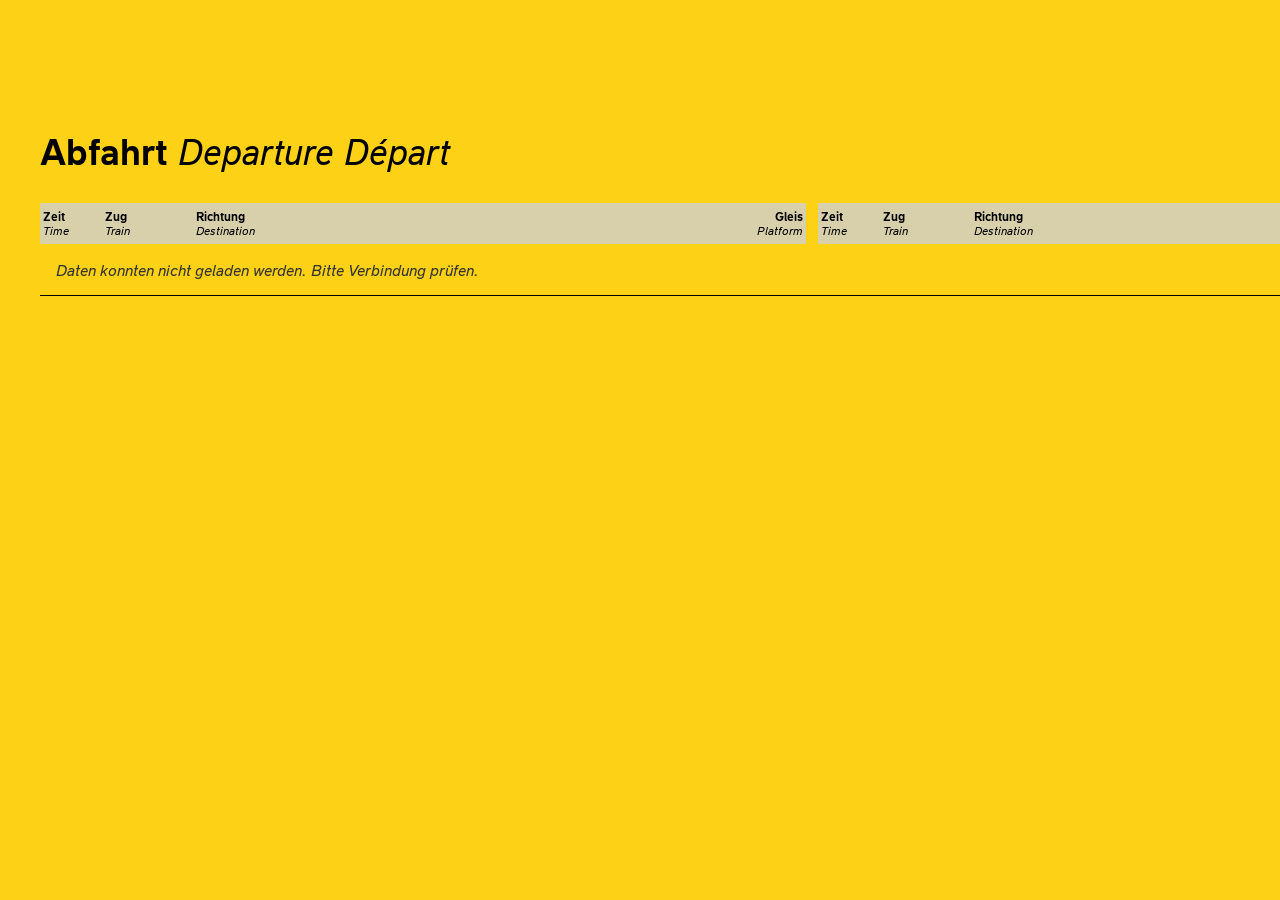
<file: events/fossgis2026/index.html>
<!doctype html>
<html lang="de">
  <head>
    <meta charset="UTF-8" />
    <meta name="viewport" content="width=device-width, initial-scale=1.0" />
    <title>Fahrplan</title>
    <meta name="author" content="Anton P. Braun and Felix Divo" />
    <link rel="stylesheet" href="style.css" />
  </head>

  <body class="tinted-background">
    <noscript
      >JavaScript is required to render the schedule. Please enable it and
      reload.</noscript
    >
    <div class="schedule-container">
      <!-- Header -->
      <div class="header">
        <div class="header-left"></div>
        <div class="fg26-logo" role="img" aria-label="FOSSGIS e.V."></div>
      </div>

      <!-- Titel/Name absichtlich doppelt: Desktop (.schedule-desktop-title) vs. Mobile (.title-departure-line + .schedule-mobile-sticky-head); Umschaltung per CSS (body.mobile-columns). -->
      <div class="schedule-desktop-title">
        <div class="title-section">
          <div class="title-left">
            <div class="title-label">
              <span class="title-label-bold">Abfahrt</span>
              <span class="title-label-italic">Departure</span>
              <span class="title-label-italic">Départ</span>
            </div>
            <div class="station-name"></div>
          </div>
        </div>
      </div>

      <div class="title-departure-line">
        <div class="title-label">
          <span class="title-label-bold">Abfahrt</span>
          <span class="title-label-italic">Departure</span>
          <span class="title-label-italic">Départ</span>
        </div>
      </div>

      <div class="schedule-mobile-sticky-head">
        <div class="title-section schedule-mobile-only-station">
          <div class="title-left">
            <div class="station-name"></div>
          </div>
        </div>

        <div id="schedule-toolbar-root" tabindex="-1"></div>

        <!-- Column Headers (Anzahl per URL-Parameter columns, z. B. columns=mobile) -->
        <div class="column-headers-wrapper" id="column-headers-wrapper">
          <template id="column-headers-template">
            <div class="column-headers">
              <div class="column-time-fav-hint">
                <div class="column-header-bold">Zeit</div>
                <div class="column-header-italic">Time</div>
              </div>
              <div>
                <div class="column-header-bold">Zug</div>
                <div class="column-header-italic">Train</div>
              </div>
              <div>
                <div class="column-header-bold">Richtung</div>
                <div class="column-header-italic">Destination</div>
              </div>
              <div class="col-platform">
                <div class="column-header-bold">Gleis</div>
                <div class="column-header-italic">Platform</div>
              </div>
            </div>
          </template>
        </div>
      </div>

      <div id="schedule-banners-root"></div>
      <div
        id="schedule-status-root"
        role="status"
        aria-live="polite"
        class="schedule-status-sr"
      ></div>

      <dialog
        id="clear-favorites-dialog"
        class="clear-favorites-dialog"
        aria-labelledby="clear-favorites-dialog-title"
      >
        <h2 id="clear-favorites-dialog-title">Alle Favoriten entfernen?</h2>
        <p
          class="clear-favorites-dialog-text"
          id="clear-favorites-dialog-text"
        ></p>
        <div class="clear-favorites-dialog-actions">
          <button
            type="button"
            class="toolbar-btn"
            id="clear-favorites-dialog-cancel"
            autofocus
          >
            Abbrechen
          </button>
          <button
            type="button"
            class="toolbar-btn"
            id="clear-favorites-dialog-confirm"
          >
            Alle entfernen
          </button>
        </div>
      </dialog>

      <!-- Departure Rows (Struktur wie Upstream: Inhalt in .departure-table-content) -->
      <div class="departure-table">
        <div class="departure-table-content"></div>
      </div>
    </div>

    <script src="../../assets/lucide.js"></script>
    <script src="config.js"></script>
    <script>
      (async () => {
        const eventCfg = window.FossgisFahrplanEventConfig;
        if (
          !eventCfg ||
          typeof eventCfg.scheduleUrl !== "string" ||
          typeof eventCfg.widgetScheduleUrl !== "string" ||
          typeof eventCfg.abbreviateRoom !== "function" ||
          !eventCfg.trackMap
        ) {
          const root = document.querySelector(".departure-table-content");
          if (root)
            root.innerHTML =
              '<div class="no-data">Konfiguration fehlt oder ist ungültig (config.js).</div>';
          return;
        }
        const {
          scheduleUrl,
          widgetScheduleUrl,
          trackMap,
          timeRanges,
          breakRoomName,
          breakPrefix,
          breakTitlePrefix,
          redRoomsList,
          streamingUrlByRoom,
          abbreviateRoom,
        } = eventCfg;

        // Legende aus trackMap, Kürzel alphabetisch (null/undefined ignorieren)
        const trackLegendRows = Object.entries(trackMap)
          .filter(
            ([name]) => name != null && name !== "null" && name !== "undefined",
          )
          .map(([name, code]) => [code, name])
          .sort((a, b) => a[0].localeCompare(b[0]));
        let totalDays = 0;
        let headerDateRange = "";
        let stationName = "";

        const today = new Date();
        // for testing: set date to event date, hint: month are 0 based in JavaScript
        // today = new Date(2026, 2, 25);
        today.setHours(0, 0, 0, 0);

        // URL state (search params; refreshed by applyUrlState / navigation)
        let urlState = {
          onlyDayParam: null,
          onlyTrackParam: null,
          onlyRoomParam: null,
          favoritesParam: null,
          tintedBackgroundParam: null,
          noLinkUnderlineParam: null,
          isSingleDay: false,
          selectedDay: 1,
        };
        let columnsRaw = "4";
        let usedViewportFallback = false;

        const refreshUrlState = () => {
          const params = new URLSearchParams(location.search);
          urlState.onlyDayParam = params.get("only-day");
          urlState.onlyTrackParam = params.get("only-track");
          urlState.onlyRoomParam = params.get("only-room");
          urlState.favoritesParam = params.get("favorites");
          urlState.tintedBackgroundParam = params.get("tinted-background");
          urlState.noLinkUnderlineParam = params.get("no-link-underline");
          urlState.isSingleDay = urlState.onlyDayParam !== null;
          urlState.selectedDay = parseInt(urlState.onlyDayParam ?? "1", 10);
          columnsRaw = params.get("columns");
          if (columnsRaw == null) {
            columnsRaw = window.matchMedia("(max-width: 768px)").matches
              ? "mobile"
              : "4";
          }
          usedViewportFallback =
            params.get("columns") === null && columnsRaw === "mobile";
        };
        refreshUrlState();

        const disableLinkUnderline =
          urlState.noLinkUnderlineParam !== null &&
          String(urlState.noLinkUnderlineParam).toLowerCase() !== "false";

        // columns: mobile = 1 Spalte + volle Breite, sonst 1–4 (Standard 4)
        const isMobileColumns = columnsRaw.toLowerCase() === "mobile";
        const columnsParam = parseInt(columnsRaw, 10);
        const columns = isMobileColumns
          ? 1
          : Number.isFinite(columnsParam) && columnsParam > 0
            ? Math.min(columnsParam, 4)
            : 4;
        document.documentElement.style.setProperty(
          "--columns",
          String(columns),
        );
        // Bildschirmbreite: 841mm Desktop, 100% mobil (kein 100vw: vermeidet horizontales Scrollen durch Scrollbar-Breite)
        document.documentElement.style.setProperty(
          "--page-width",
          isMobileColumns ? "100%" : "841mm",
        );
        document.body.classList.toggle("mobile-columns", isMobileColumns);

        if (usedViewportFallback) {
          const url = new URL(location.href);
          url.searchParams.set("columns", "mobile");
          history.replaceState(null, "", url.toString());
        }

        // Optional: gelben Hintergrund (RAL 1003) ausschalten
        if (urlState.tintedBackgroundParam === "false") {
          document.body.classList.remove("tinted-background");
        }

        // URL-Helfer für Filter-Links und Reset (kombinierbare Filter, Toggle per zweiter Klick)
        const buildResetUrl = () => {
          const url = new URL(location.href);
          url.search = "";
          return url.pathname;
        };
        const buildFilterToggleUrl = (paramKey, paramValue) => {
          const url = new URL(location.href);
          const current = url.searchParams.get(paramKey);
          if (current === String(paramValue)) {
            url.searchParams.delete(paramKey);
          } else {
            url.searchParams.set(paramKey, paramValue);
          }
          return url.search
            ? url.pathname + "?" + url.searchParams.toString()
            : url.pathname;
        };
        const escapeHtml = (s) =>
          String(s)
            .replace(/&/g, "&amp;")
            .replace(/</g, "&lt;")
            .replace(/>/g, "&gt;")
            .replace(/"/g, "&quot;");
        const escapeAttr = (s) =>
          String(s).replace(/&/g, "&amp;").replace(/"/g, "&quot;");
        const replaceBrowserUrlFrom = (url) => {
          history.replaceState(
            null,
            "",
            url.pathname + (url.search ? url.search : "") + url.hash,
          );
        };

        const EVENT_ID = "fossgis2026";
        const STORAGE_KEY = `fossgis-fahrplan-favorites:${EVENT_ID}`;
        const SHARE_URL_WARN_CHARS = 8000;
        const FAVORITES_STAR_HINT = "Stern unter der Uhrzeit";
        const FAVORITES_COPY = {
          columnTimeTitle: `Favoriten: ${FAVORITES_STAR_HINT}`,
          dialogBody: `Alle gespeicherten Favoriten auf diesem Gerät werden entfernt. Einzelne Termine kannst du auch mit dem ${FAVORITES_STAR_HINT} entfernen.`,
          filterDisabledSaveFirst: `Speichere zuerst Favoriten mit dem ${FAVORITES_STAR_HINT}.`,
          importSaveAllDetail: `Speichert alle Termine aus diesem Link bei dir als Favoriten. Einzelne Termine kannst du mit dem ${FAVORITES_STAR_HINT} setzen.`,
          clearAllDetail: `Entfernt alle gespeicherten Favoriten auf diesem Gerät. Einzelne Termine kannst du auch mit dem ${FAVORITES_STAR_HINT} entfernen.`,
          emptyState: `Du hast noch keine Favoriten. Markiere Programmpunkte mit dem ${FAVORITES_STAR_HINT}.`,
        };

        const VIEW_NORMAL = "normal";
        const VIEW_SHARE = "share";
        const VIEW_SHARE_ERROR = "share_error";
        const VIEW_OWN_FAVORITES = "own_favorites";

        // Reihenfolge: Share ok, Share fehlerhaft, ?favorites=1, sonst Normal.
        const resolveViewModeFromShareAndFavorites = (
          parsedShare,
          favoritesParam,
        ) => {
          if (parsedShare.kind === "ok") {
            return {
              viewMode: VIEW_SHARE,
              programFiltersActive: false,
              shareIdSet: parsedShare.ids,
              shareErrorReason: null,
            };
          }
          if (parsedShare.kind === "bad") {
            return {
              viewMode: VIEW_SHARE_ERROR,
              programFiltersActive: false,
              shareIdSet: null,
              shareErrorReason: parsedShare.reason,
            };
          }
          if (favoritesParam === "1") {
            return {
              viewMode: VIEW_OWN_FAVORITES,
              programFiltersActive: true,
              shareIdSet: null,
              shareErrorReason: null,
            };
          }
          return {
            viewMode: VIEW_NORMAL,
            programFiltersActive: true,
            shareIdSet: null,
            shareErrorReason: null,
          };
        };

        const deriveViewMode = ({ parsedShare, favoritesParam }) =>
          resolveViewModeFromShareAndFavorites(parsedShare, favoritesParam);

        // Share link fragment: #f=1/<id>[,<id>…] (format version 1).
        const parseShareHash = (hash) => {
          if (!hash || hash === "#") return { kind: "none" };
          const h = hash.startsWith("#") ? hash.slice(1) : hash;
          if (!h.startsWith("f=")) return { kind: "none" };
          const m = /^f=(\d+)\/([\s\S]*)$/.exec(h);
          if (!m) return { kind: "bad", reason: "invalid" };
          const version = parseInt(m[1], 10);
          const rest = m[2];
          if (version !== 1) return { kind: "bad", reason: "version" };
          const tokens = rest
            .split(",")
            .map((t) => t.trim())
            .filter(Boolean);
          const ids = [];
          for (const t of tokens) {
            if (!/^\d+$/.test(t)) return { kind: "bad", reason: "invalid" };
            ids.push(Number(t));
          }
          if (!ids.length) return { kind: "bad", reason: "empty" };
          return { kind: "ok", ids: new Set(ids) };
        };

        const buildShareHashFromIds = (ids) => {
          const sorted = [...new Set(ids)]
            .filter((x) => Number.isFinite(x))
            .sort((a, b) => a - b);
          return `#f=1/${sorted.join(",")}`;
        };

        // DOM hooks
        const headerLeft = document.querySelector(".header-left");
        const stationNameEls = document.querySelectorAll(".station-name");
        const columnHeadersWrapper = document.getElementById(
          "column-headers-wrapper",
        );
        const columnHeadersTemplate = document.getElementById(
          "column-headers-template",
        );
        const departureTable = document.querySelector(".departure-table");
        const departureTableContent = document.querySelector(
          ".departure-table-content",
        );
        const toolbarRoot = document.getElementById("schedule-toolbar-root");
        const bannersRoot = document.getElementById("schedule-banners-root");
        const statusRoot = document.getElementById("schedule-status-root");
        if (
          !departureTable ||
          !departureTableContent ||
          !columnHeadersWrapper ||
          !columnHeadersTemplate
        )
          return;

        const scheduleMobileStickyHead = document.querySelector(
          ".schedule-mobile-sticky-head",
        );
        const updateScheduleStickyStackOffset = () => {
          if (
            !scheduleMobileStickyHead ||
            !document.body.classList.contains("mobile-columns")
          ) {
            document.documentElement.style.removeProperty(
              "--schedule-sticky-stack-offset",
            );
            return;
          }
          const h = scheduleMobileStickyHead.getBoundingClientRect().height;
          document.documentElement.style.setProperty(
            "--schedule-sticky-stack-offset",
            `${Math.max(0, Math.ceil(h))}px`,
          );
        };
        if (scheduleMobileStickyHead && typeof ResizeObserver !== "undefined") {
          const stickyHeadResizeObserver = new ResizeObserver(() => {
            updateScheduleStickyStackOffset();
          });
          stickyHeadResizeObserver.observe(scheduleMobileStickyHead);
        }
        window.addEventListener("resize", updateScheduleStickyStackOffset);

        const syncLegendToggleState = () => {
          const wrap = departureTableContent.querySelector(".legend-wrapper");
          const btn = document.getElementById("legend-toggle");
          if (!wrap || !btn) return;
          const mobile = document.body.classList.contains("mobile-columns");
          if (mobile) {
            btn.setAttribute(
              "aria-expanded",
              wrap.classList.contains("legend-expanded") ? "true" : "false",
            );
          } else {
            btn.setAttribute("aria-expanded", "true");
          }
        };

        const clearFavoritesDialogTextEl = document.getElementById(
          "clear-favorites-dialog-text",
        );
        if (clearFavoritesDialogTextEl) {
          clearFavoritesDialogTextEl.textContent = FAVORITES_COPY.dialogBody;
        }
        const columnTimeFavHintEl = columnHeadersTemplate.content.querySelector(
          ".column-time-fav-hint",
        );
        if (columnTimeFavHintEl) {
          columnTimeFavHintEl.setAttribute(
            "title",
            FAVORITES_COPY.columnTimeTitle,
          );
        }

        const clearFavoritesDialogEl = document.getElementById(
          "clear-favorites-dialog",
        );

        // Favorites (localStorage)
        const loadFavorites = () => {
          try {
            const raw = localStorage.getItem(STORAGE_KEY);
            if (!raw) return { v: 1, ids: [] };
            const parsed = JSON.parse(raw);
            const ids = Array.isArray(parsed.ids)
              ? parsed.ids.filter((x) => Number.isFinite(x))
              : [];
            return { v: typeof parsed.v === "number" ? parsed.v : 1, ids };
          } catch {
            return { v: 1, ids: [] };
          }
        };

        const saveFavorites = (state) => {
          try {
            localStorage.setItem(
              STORAGE_KEY,
              JSON.stringify({
                v: 1,
                ids: [...new Set(state.ids)].sort((a, b) => a - b),
              }),
            );
            return true;
          } catch {
            if (statusRoot) {
              statusRoot.textContent =
                "Favoriten konnten nicht gespeichert werden (Speicher voll oder privates Fenster).";
              statusRoot.classList.remove("schedule-status-sr");
              setTimeout(() => {
                statusRoot.textContent = "";
                statusRoot.classList.add("schedule-status-sr");
              }, 5000);
            }
            return false;
          }
        };

        const toggleFavorite = (talkId) => {
          const cur = loadFavorites();
          const set = new Set(cur.ids);
          if (set.has(talkId)) set.delete(talkId);
          else set.add(talkId);
          return saveFavorites({ v: 1, ids: [...set] });
        };

        // Column headers: clone template once per column
        columnHeadersWrapper.innerHTML = "";
        for (let i = 0; i < columns; i += 1) {
          columnHeadersWrapper.appendChild(
            columnHeadersTemplate.content.cloneNode(true),
          );
        }

        let programFiltersActive = true;

        const updateStationTitle = (filterLabelParts) => {
          if (!stationName || stationNameEls.length === 0) return;
          const titleText = filterLabelParts.length
            ? `${stationName} — ${filterLabelParts.join(" — ")}`
            : stationName;
          const html = `<a href="${buildResetUrl()}" title="Alle Filter zurücksetzen">${escapeHtml(titleText)}</a>`;
          stationNameEls.forEach((el) => {
            el.innerHTML = html;
          });
        };

        const buildFilterLabelParts = () => {
          const parts = [];
          if (urlState.onlyDayParam != null && urlState.onlyDayParam !== "") {
            parts.push(`Tag ${urlState.selectedDay}`);
          }
          if (urlState.onlyRoomParam) parts.push(urlState.onlyRoomParam);
          const trackDisplay = (() => {
            if (!urlState.onlyTrackParam) return null;
            const target = urlState.onlyTrackParam.toLowerCase();
            const matchFull = Object.keys(trackMap).find(
              (name) => (name || "").toLowerCase() === target,
            );
            if (matchFull) return matchFull;
            const matchCode = Object.entries(trackMap).find(
              ([, code]) => (code || "").toLowerCase() === target,
            );
            if (matchCode) return matchCode[0];
            return urlState.onlyTrackParam;
          })();
          if (trackDisplay) parts.push(trackDisplay);
          return parts;
        };

        const passesFilters = (talk, roomName) => {
          if (!programFiltersActive) return true;
          if (urlState.onlyTrackParam) {
            const target = urlState.onlyTrackParam.toLowerCase();
            const trackRaw = (talk.track || "").toString().toLowerCase();
            const trackCode = (trackMap[talk.track] || "").toLowerCase();
            if (trackRaw !== target && trackCode !== target) return false;
          }
          if (urlState.onlyRoomParam) {
            const targetRoom = urlState.onlyRoomParam.toLowerCase();
            const roomLower = roomName.toLowerCase();
            if (roomLower !== targetRoom && !roomLower.includes(targetRoom))
              return false;
          }
          return true;
        };

        const showError = (msg) => {
          departureTableContent.innerHTML = `<div class="no-data">${msg}</div>`;
        };
        departureTableContent.innerHTML =
          '<div class="loading">Lade Inhalte…</div>';

        let data;
        try {
          const res = await fetch(scheduleUrl);
          if (!res.ok) {
            showError(
              `Fahrplandaten konnten nicht geladen werden (HTTP ${res.status}).`,
            );
            return;
          }
          data = await res.json();
        } catch (e) {
          showError(
            "Daten konnten nicht geladen werden. Bitte Verbindung prüfen.",
          );
          return;
        }

        const conf = data?.schedule?.conference;
        const confDays = conf?.days;
        if (!conf || !Array.isArray(confDays) || confDays.length === 0) {
          showError("Ungültige oder leere Fahrplandaten.");
          return;
        }

        const formatDeDate = (iso) => {
          if (!iso || typeof iso !== "string") return "";
          const head = iso.slice(0, 10);
          const m = /^(\d{4})-(\d{2})-(\d{2})$/.exec(head);
          if (!m) return "";
          const [, y, mo, d] = m;
          return `${d}.${mo}.${y}`;
        };

        const dayIndices = confDays
          .map((d) => Number(d.index))
          .filter((n) => Number.isFinite(n));
        totalDays =
          dayIndices.length > 0
            ? Math.max(...dayIndices)
            : confDays.length;

        let startIso = conf.start;
        let endIso = conf.end;
        if (!startIso || !endIso) {
          const sortedDates = confDays
            .map((d) => d.date)
            .filter(Boolean)
            .sort();
          if (sortedDates.length) {
            startIso = sortedDates[0];
            endIso = sortedDates[sortedDates.length - 1];
          }
        }
        const startDe = formatDeDate(startIso);
        const endDe = formatDeDate(endIso);
        if (startDe && endDe) {
          headerDateRange =
            startDe === endDe ? startDe : `${startDe} – ${endDe}`;
        }

        stationName =
          (typeof conf.title === "string" && conf.title.trim()) ||
          (typeof conf.name === "string" && conf.name.trim()) ||
          (typeof conf.acronym === "string" && conf.acronym.trim()) ||
          "";

        if (headerLeft && headerDateRange)
          headerLeft.textContent = headerDateRange;
        updateStationTitle(buildFilterLabelParts());

        // Fetch widget JSON for breaks/pauses (URL: config.js widgetScheduleUrl)
        let widgetData = null;
        try {
          const widgetRes = await fetch(widgetScheduleUrl.trim());
          if (widgetRes.ok) {
            widgetData = await widgetRes.json();
          } else {
            console.warn(
              "Widget-JSON konnte nicht geladen werden (HTTP " +
                widgetRes.status +
                ")",
            );
          }
        } catch (e) {
          console.warn(
            "Widget-JSON konnte nicht geladen werden, Pausen werden nicht angezeigt:",
            e,
          );
        }

        const toMinutes = (hhmm) =>
          parseInt(hhmm.slice(0, 2), 10) * 60 + parseInt(hhmm.slice(-2), 10);
        const toHours = (mins) =>
          `${String(Math.floor(mins / 60) % 24).padStart(2, "0")}:${String(mins % 60).padStart(2, "0")}`;
        const timeForSort = (hhmm) => {
          if (!hhmm || typeof hhmm !== "string") return 9999;
          const mins = toMinutes(hhmm);
          return isNaN(mins) ? 9999 : mins < 360 ? mins + 24 * 60 : mins;
        };

        /** Slot-Start/Ende (ms, lokal) für Live-Balken und „Jetzt“-Scroll; nur in `columns=mobile` genutzt. */
        const buildSlotDataAttrs = (row) => {
          if (!row.dayDate || !row.start) return "";
          const durMin = toMinutes(row.duration);
          const startMin = toMinutes(row.start);
          if (!Number.isFinite(durMin) || !Number.isFinite(startMin)) return "";
          const [y, m, d] = row.dayDate.split("-").map(Number);
          if (!y || !m || !d) return "";
          const startMs = new Date(
            y,
            m - 1,
            d,
            Math.floor(startMin / 60) % 24,
            startMin % 60,
            0,
            0,
          ).getTime();
          const endMs = startMs + durMin * 60000;
          return ` data-slot-start="${startMs}" data-slot-end="${endMs}"`;
        };

        const isoToHHMM = (isoString) => {
          if (!isoString) return "";
          const date = new Date(isoString);
          const hours = String(date.getHours()).padStart(2, "0");
          const minutes = String(date.getMinutes()).padStart(2, "0");
          return `${hours}:${minutes}`;
        };

        const weekdayFromIso = (iso) => {
          if (!iso) return "";
          const [y, m, d] = iso.split("-").map(Number);
          if (!y || !m || !d) return "";
          const date = new Date(y, m - 1, d);
          if (isNaN(date.getTime())) return "";
          return new Intl.DateTimeFormat("de-DE", { weekday: "long" }).format(
            date,
          );
        };

        const hasAdditionalInfo = (title) => {
          return /\+|und|&/i.test(title);
        };

        const shouldReplaceBreak = (existing, newTitle) => {
          const existingHasInfo = hasAdditionalInfo(existing.breakTitle);
          const newHasInfo = hasAdditionalInfo(newTitle);
          return (
            (newHasInfo && !existingHasInfo) ||
            (newHasInfo === existingHasInfo &&
              newTitle.length > existing.breakTitle.length)
          );
        };

        // Groups breaks by start time and title to avoid duplicates
        const extractBreaks = (widgetData, conferenceDays) => {
          if (!widgetData || !widgetData.talks) return [];
          const breakMap = new Map();

          widgetData.talks.forEach((talk) => {
            if (talk.slot_type === "break") {
              // Get title from de-formal, de, or en
              let title = "";
              if (typeof talk.title === "object") {
                title =
                  talk.title["de-formal"] ||
                  talk.title.de ||
                  talk.title.en ||
                  "";
              } else if (typeof talk.title === "string") {
                title = talk.title;
              }

              if (!title) return;

              const startDate = new Date(talk.start);
              const endDate = new Date(talk.end);
              const durationMs = endDate - startDate;
              const durationMins = Math.floor(durationMs / 60000);
              const durationHH = String(Math.floor(durationMins / 60)).padStart(
                2,
                "0",
              );
              const durationMM = String(durationMins % 60).padStart(2, "0");
              const duration = `${durationHH}:${durationMM}`;

              let dayIndex = null;
              let dayDate = null;
              const breakDate = startDate.toISOString().split("T")[0];
              if (conferenceDays) {
                const day = conferenceDays.find((d) => d.date === breakDate);
                if (day) {
                  dayIndex = day.index;
                  dayDate = day.date;
                }
              }

              // Create a unique key for this break (only start time, not title)
              // This groups all breaks at the same time together, even if titles differ slightly
              const startTime = isoToHHMM(talk.start);
              const breakKey = `${dayIndex}-${startTime}`;

              // Generate unique ID that includes day and time to ensure different breaks get different train numbers
              // Use talk.id if available, but make it unique by adding day and time
              const uniqueId = talk.id
                ? `${talk.id}-${dayIndex}-${startTime.replace(":", "")}`
                : `break-${dayIndex}-${startTime.replace(":", "")}-${talk.start}`;

              // Only add if we haven't seen this break before, or if this title has more info
              if (!breakMap.has(breakKey)) {
                breakMap.set(breakKey, {
                  id: uniqueId,
                  title: `${breakTitlePrefix} ${title}`,
                  start: startTime,
                  duration: duration,
                  roomName: breakRoomName, // Generic room name for breaks
                  dayIndex: dayIndex,
                  dayDate: dayDate,
                  isBreak: true,
                  breakTitle: title,
                });
              } else {
                const existing = breakMap.get(breakKey);
                if (shouldReplaceBreak(existing, title)) {
                  breakMap.set(breakKey, {
                    id: uniqueId,
                    title: `${breakTitlePrefix} ${title}`,
                    start: startTime,
                    duration: duration,
                    roomName: breakRoomName,
                    dayIndex: dayIndex,
                    dayDate: dayDate,
                    isBreak: true,
                    breakTitle: title,
                  });
                }
              }
            }
          });
          return Array.from(breakMap.values());
        };

        const getRoomLegendDisplayName = (roomName, description) => {
          const inParens = (roomName || "").match(/\(([^)]+)\)/);
          if (inParens) return inParens[1].trim();
          if (description && String(description).trim())
            return description.trim();
          return roomName || "";
        };

        const formatVersion = (dataVersion) => {
          let formattedVersion = dataVersion || "unknown";
          const dateMatch = formattedVersion.match(
            /(\d{4})-(\d{2})-(\d{2})[ T](\d{2}:\d{2}(?::\d{2}(?:\.\d+)?(?:Z|[+-]\d{2}:?\d{2})?)?)/,
          );
          const versionTokenMatch =
            formattedVersion.match(/Version\s+([^;\s]+)/i);
          const fallbackToken =
            formattedVersion.split(/[^\w.]+/).filter(Boolean)[0] || "";
          const versionToken = versionTokenMatch
            ? versionTokenMatch[1]
            : fallbackToken;

          if (versionToken && dateMatch) {
            const [, year, month, day, time] = dateMatch;
            const timeNoTZ = time.replace(/(Z|[+-]\d{2}:?\d{2})$/, "");
            return `v${versionToken} vom ${day}.${month}.${year} ${timeNoTZ}`;
          }
          if (versionToken) return `v${versionToken}`;
          if (dateMatch) {
            const [, year, month, day, time] = dateMatch;
            const timeNoTZ = time.replace(/(Z|[+-]\d{2}:?\d{2})$/, "");
            return `${day}.${month}.${year} ${timeNoTZ}`;
          }
          return formattedVersion;
        };

        // Break icon mapping
        const breakIconMap = [
          { pattern: /check-?in/i, icon: "ticket-check" },
          { pattern: /sekt(empfang)?/i, icon: "wine" },
          { pattern: /mittag/i, icon: "utensils" },
          { pattern: /(frühstück|fruehstueck|kaffe)/i, icon: "coffee" },
        ];

        const getBreakIcon = (title) => {
          const titleLower = (title || "").toLowerCase();
          for (const { pattern, icon } of breakIconMap) {
            if (pattern.test(titleLower)) {
              return `<i data-lucide="${icon}"></i>`;
            }
          }
          return '<i data-lucide="coffee"></i>'; // Default fallback
        };

        let currentFavSet = new Set();
        let pendingFocusFavTalkId = null;

        const determineEventType = (row, duration, trackCode) => {
          const result = {
            trackCode: trackCode,
            isLightningTalk: false,
            isMitgliederversammlung: false,
            isWorkshop: false,
            isPosterausstellung: false,
          };

          // Lightning Talk: 5 Minuten Dauer
          if (duration === 5 && trackCode === "NAT") {
            result.trackCode = "LIG";
            result.isLightningTalk = true;
            return result;
          }

          // Mitgliederversammlung: Titel enthält "mitgliederversammlung"
          if (
            row.title &&
            row.title.toLowerCase().includes("mitgliederversammlung") &&
            trackCode === "NAT"
          ) {
            result.trackCode = "MV";
            result.isMitgliederversammlung = true;
            return result;
          }

          // Workshop: Raum beginnt mit "WS" oder Titel enthält "workshop"
          if (
            (row.roomName &&
              (row.roomName.startsWith("WS") ||
                row.roomName.toLowerCase().includes("workshop"))) ||
            (row.title && row.title.toLowerCase().includes("workshop"))
          ) {
            result.isWorkshop = true;
            return result;
          }

          // Posterausstellung: Raum heißt "Posterausstellung" (z. B. Mi/Do im Foyer)
          if (
            row.roomName &&
            row.roomName.toLowerCase().includes("posterausstellung")
          ) {
            result.isPosterausstellung = true;
            return result;
          }

          return result;
        };

        const renderRow = (row, trackCodeOverride = null) => {
          // Special rendering for breaks
          if (row.isBreak) {
            return renderBreakRow(row);
          }

          const duration = toMinutes(row.duration);
          const speakerNames = (row.persons || []).map((p) => p.name);
          const speaker = speakerNames.length
            ? speakerNames.join(", ")
            : "<em>no speaker found</em>";

          let trackCode = trackCodeOverride || trackMap[row.track] || "NAT";
          if (row.roomName.startsWith("Kidspace")) trackCode = "KID";

          const eventType = determineEventType(row, duration, trackCode);
          trackCode = eventType.trackCode;
          const isSektempfang =
            row.title &&
            (/sektempfang/i.test(row.title) || /\bsekt\b/i.test(row.title));

          const roomAbbrev = abbreviateRoom(row.roomName);
          // Tag-Klassifikation für Video-Links: vergangen → Aufzeichnung, heute → Livestream, zukünftig → nur Icon
          let isPastDay = false;
          let isToday = false;
          let isFutureDay = false;
          if (row.dayDate) {
            const [y, m, d] = row.dayDate.split("-").map(Number);
            const talkDay = new Date(y, m - 1, d);
            talkDay.setHours(0, 0, 0, 0);
            if (talkDay.getTime() < today.getTime()) isPastDay = true;
            else if (talkDay.getTime() === today.getTime()) isToday = true;
            else isFutureDay = true;
          }
          // Video-Icon: heute → Link Livestream (Raum-URL), vergangen → Link Aufzeichnung, zukünftig → nur Icon
          let recordingIcon = "";
          if (row.do_not_record === true) {
            recordingIcon =
              '<div class="no-video-icon"><i data-lucide="video-off"></i></div>';
          } else if (row.do_not_record === false) {
            const videoIconHtml = '<i data-lucide="video"></i>';
            if (isFutureDay) {
              recordingIcon = `<div class="no-video-icon">${videoIconHtml}</div>`;
            } else if (isToday) {
              const streamUrl = streamingUrlByRoom[roomAbbrev];
              recordingIcon = streamUrl
                ? `<a class="no-video-icon" href="${streamUrl}" target="_blank" rel="noopener" title="Livestream"><i data-lucide="video"></i></a>`
                : `<div class="no-video-icon">${videoIconHtml}</div>`;
            } else if (isPastDay) {
              const recordingUrl = row.slug
                ? `https://media.ccc.de/v/${row.slug}`
                : "";
              recordingIcon = recordingUrl
                ? `<a class="no-video-icon" href="${recordingUrl}" target="_blank" rel="noopener" title="Aufzeichnung"><i data-lucide="video"></i></a>`
                : `<div class="no-video-icon">${videoIconHtml}</div>`;
            } else {
              recordingIcon = `<div class="no-video-icon">${videoIconHtml}</div>`;
            }
          }

          const lightningIcon = eventType.isLightningTalk
            ? '&#8239;<i data-lucide="zap"></i>'
            : "";
          const mvIcon = eventType.isMitgliederversammlung
            ? '&#8239;<i data-lucide="users"></i>'
            : "";
          const sektempfangIcon = isSektempfang
            ? '&#8239;<i data-lucide="wine"></i>'
            : "";
          const workshopIcon = eventType.isWorkshop
            ? '&#8239;<i data-lucide="wrench"></i>'
            : "";
          const posterausstellungIcon = eventType.isPosterausstellung
            ? '&#8239;<i data-lucide="layout-grid"></i>'
            : "";

          const trainClass = redRoomsList.includes(roomAbbrev)
            ? " train-number-red"
            : "";
          const trainId = row.id.toString().substring(0, 5);
          const longNumClass = trainId.length > 2 ? " train-num-long" : "";
          const roomNameDisplay = roomAbbrev.includes("*")
            ? ` <span class="room-name">* ${row.roomName}</span>`
            : "";
          const isFav = currentFavSet.has(row.id);
          const favLabel = isFav
            ? "Favorit entfernen"
            : "Als Favorit markieren";

          return `
            <div class="departure-row"${buildSlotDataAttrs(row)}>
                <div class="time time-with-fav">
                    <span class="time-text">${row.start}</span>
                    <button type="button" class="fav-toggle" data-talk-id="${row.id}" aria-pressed="${isFav}" aria-label="${favLabel}">
                        <i data-lucide="star"></i>
                    </button>
                </div>
                <div class="trains">
                    <div class="train-number${trainClass}"><span class="train-prefix">${trackCode}</span>&#8239;<span class="train-num${longNumClass}">${trainId}</span></div>
                    ${recordingIcon}
                </div>
                <div class="route">
                    <span class="destination">${row.title}</span>
                    <span class="station">${speaker}</span>
                    <span class="station-time">(&#8239;→&#8239;${toHours(toMinutes(row.start) + duration)}&#8239;)${roomNameDisplay}</span>
                </div>
                <div class="row-number">${lightningIcon}${mvIcon}${sektempfangIcon}${workshopIcon}${posterausstellungIcon}${roomAbbrev}</div>
            </div>`;
        };

        const renderBreakRow = (row) => {
          const duration = toMinutes(row.duration);
          const roomAbbrev = abbreviateRoom(row.roomName);
          const trainClass = redRoomsList.includes(roomAbbrev)
            ? " train-number-red"
            : "";
          // Generate unique train number from day and time to ensure different breaks get different numbers
          // Format: dayIndex + time without colon (e.g., "1" + "1300" = "11300" for day 1 at 13:00)
          const timeWithoutColon = row.start.replace(":", "");
          const trainId =
            row.dayIndex !== null && row.dayIndex !== undefined
              ? `${row.dayIndex}${timeWithoutColon}`.substring(0, 5)
              : row.id.toString().substring(0, 5);
          const longNumClass = trainId.length > 2 ? " train-num-long" : "";
          const roomNameDisplay = roomAbbrev.includes("*")
            ? ` <span class="room-name">* ${row.roomName}</span>`
            : "";
          const breakIcon = getBreakIcon(row.breakTitle);
          const breakTitleLower = (row.breakTitle || "").toLowerCase();
          const hasGroupPhoto = breakTitleLower.includes("gruppenfoto");
          const cameraIcon = hasGroupPhoto
            ? '&#8239;<i data-lucide="camera"></i>'
            : "";

          return `
            <div class="departure-row break-row"${buildSlotDataAttrs(row)}>
                <div class="time">${row.start}</div>
                <div class="trains">
                    <div class="train-number${trainClass}"><span class="train-prefix">${breakPrefix}</span>&#8239;<span class="train-num${longNumClass}">${trainId}</span></div>
                </div>
                <div class="route">
                    <span class="destination">${row.title}&#8239;${breakIcon}${cameraIcon}</span>
                    <span class="station-time">(&#8239;→&#8239;${toHours(toMinutes(row.start) + duration)}&#8239;)${roomNameDisplay}</span>
                </div>
                <div class="row-number">${roomAbbrev}</div>
            </div>`;
        };

        const getTimeRangeLabel = (time) => {
          const mins = toMinutes(time);
          const hour = Math.floor(mins / 60) % 24;
          for (const r of timeRanges) {
            if (r.start <= r.end) {
              if (hour >= r.start && hour <= r.end) return r.label;
            } else {
              // wrap around midnight
              if (hour >= r.start || hour <= r.end) return r.label;
            }
          }
          return null;
        };

        // Legend HTML (trackRowsHtml und roomRowsHtml werden an den Aufrufstellen aus data/buildFilterToggleUrl erzeugt)
        const renderLegend = (
          formattedVersion,
          footerText,
          trackRowsHtml,
          roomRowsHtml,
        ) => `
            <div class="legend-wrapper">
                <button type="button" class="time-range legend-title legend-toggle" id="legend-toggle" aria-expanded="false" aria-controls="legend-panel">
                    <span class="legend-toggle-label" style="grid-column: 1 / -1; text-align: left;">Zeichenerklärung/Explanations/Legende</span>
                </button>
                <div id="legend-panel" class="legend-panel">
                    <div class="legend-section">
                        <div class="legend-group">
                            <h4>Events im Hauptverkehr/Main stage events/trains grandes lignes</h4>
                            <table class="legend-table">
                                ${trackRowsHtml}
                            </table>
                        </div>

                        <div style="height: 1em;"></div>

                        <div class="legend-group">
                            <h4>Halte / Stops / Arrêts</h4>
                            <table class="legend-table">
                                <thead><tr><th>Filter</th><th>Sitzplatzsuche</th></tr></thead>
                                <tbody>${roomRowsHtml}</tbody>
                            </table>
                        </div>

                        <div style="height: 1em;"></div>

                        <div class="legend-group">
                            <h4>Alle anderen Einträge/All other entries/Tous les autres</h4>
                            <table class="legend-table">
                                <tr><td>NAT</td><td>Kein Trackname</td></tr>
                                <tr><td>LIG</td><td>Lightning Talk (5 Minuten)</td></tr>
                                <tr><td>MV</td><td>Mitgliederversammlung FOSSGIS e.V.</td></tr>
                            </table>
                        </div>

                        <div style="height: 1em;"></div>

                        <div class="legend-group">
                            <h4>Symbole</h4>
                            <table class="legend-table">
                                <tr><td><i data-lucide="video"></i></td><td>Diese Fahrt wird zu Schulungszwecken aufgezeichnet</td></tr>
                                <tr><td><i data-lucide="video-off"></i></td><td>Diese Fahrt ist geplant kaputt</td></tr>
                                <tr><td><i data-lucide="utensils"></i></td><td>Bahnhofsrestaurant aufsuchen für Mittagspause</td></tr>
                                <tr><td><i data-lucide="coffee"></i></td><td>Aussteigen für Kaffeepause</td></tr>
                                <tr><td><i data-lucide="wine"></i></td><td>Sektempfang im Foyer, Gläser bereit halten</td></tr>
                                <tr><td><i data-lucide="camera"></i></td><td>bitte lächeln, Gruppenfoto wird aufgenommen</td></tr>
                                <tr><td><i data-lucide="ticket-check"></i></td><td>Check-In, Ticket bereit halten</td></tr>
                                <tr><td><i data-lucide="wrench"></i></td><td>Workshop, Werkzeugkasten mitbringen</td></tr>
                                <tr><td><i data-lucide="layout-grid"></i></td><td>Posterausstellung, Aushänge beachten!</td></tr>
                                <tr><td><i data-lucide="users"></i></td><td>Mitgliederversammlung, Stimmrecht mitbringen</td></tr>
                                <tr><td><i data-lucide="zap"></i></td><td>Lightning Talk, schnell einsteigen</td></tr>
                            </table>
                        </div>

                        <div style="height: 1em;"></div>

                        <div class="legend-footer">
                            Angaben mit Gewähr - Änderungen und Irrtümer vorbehalten.<br><br>
                            * Du suchst hier leider an der falschen Stelle.<br><br>
                            <div class="qr-codes-row">
                                <div>
                                    <a href="https://www.bahnhof.de/goettingen/abfahrt" target="_blank" rel="noopener" style="display: block;">
                                        <img src="assets/qr-bahnhof_de.svg" alt="QR Code bahnhof.de" class="qr-code-placeholder">
                                    </a>
                                </div>
                                <div>
                                    <a href="https://pretalx.com/fossgis2026/schedule/" target="_blank" rel="noopener" style="display: block;">
                                        <img src="assets/qr-fahrplan_pretalx_2026.svg" alt="QR Code Online-Fahrplan" class="qr-code-placeholder">
                                    </a>
                                </div>
                                <div>
                                    <a href="https://gislars.github.io/fossgis-fahrplan-druck/events/fossgis2026/" target="_blank" rel="noopener" style="display: block;">
                                        <img src="assets/qr-fahrplan_druck_online_2026.svg" alt="QR Code Fahrplan-Druck" class="qr-code-placeholder">
                                    </a>
                                </div>
                                <div>
                                    <a href="https://mastodon.online/@FOSSGISeV" target="_blank" rel="noopener" style="display: block;">
                                        <img src="assets/qr-fossgis-mastodon.svg" alt="QR Code FOSSGIS Mastodon" class="qr-code-placeholder">
                                    </a>
                                </div>
                            </div>
                            <br>
                            Änderungen für die FOSSGIS Konferenz 2026 umgesetzt von Lars Lingner <a href="https://github.com/gislars/fossgis-fahrplan-druck" target="_blank">github.com/gislars/fossgis-fahrplan-druck</a>.
                            Danke an Anton und Felix für die Idee und die Implementierung der Originalversion <a href="https://github.com/felixdivo/c3-fahrplan-druck" target="_blank">github.com/felixdivo/c3-fahrplan-druck</a>.<br><br>

                            Datenstand: ${formattedVersion}<br><br>

                            ${footerText}
                        </div>
                    </div>
                </div>
            </div>`;

        const buildLegendFilterHtml = (data) => {
          const trackRowsHtml = trackLegendRows
            .map(
              ([code, desc]) =>
                `<tr><td><a href="${buildFilterToggleUrl("only-track", code)}">${escapeHtml(code)}</a></td><td>${escapeHtml(desc)}</td></tr>`,
            )
            .join("");
          const usedRoomNames = new Set(
            data.schedule.conference.days.flatMap((d) =>
              Object.keys(d.rooms || {}),
            ),
          );
          let roomList = (data.schedule.conference.rooms || []).filter((r) =>
            usedRoomNames.has(r.name),
          );
          roomList = roomList.concat([
            { name: "Mensa", description: "Mensa (Mittagspause)" },
          ]);
          roomList.sort((a, b) => a.name.localeCompare(b.name));
          const roomRowsHtml = roomList
            .map((room) => {
              const abbrev = abbreviateRoom(room.name);
              const paramValue = abbrev !== "*" ? abbrev : room.name;
              const displayCol2 = getRoomLegendDisplayName(
                room.name,
                room.description,
              );
              const col2Html = escapeHtml(displayCol2);
              return `<tr><td><a href="${buildFilterToggleUrl("only-room", paramValue)}">${escapeHtml(abbrev)}</a></td><td>${col2Html}</td></tr>`;
            })
            .join("");
          return { trackRowsHtml, roomRowsHtml };
        };

        const formattedVersion = formatVersion(
          data.schedule.version || "unknown",
        );

        const collectAndSortTalks = (
          days,
          conferenceDays,
          widgetData,
          selectedDay,
          options = {},
        ) => {
          const {
            idFilter = null,
            includeBreaks = true,
            applyPassesWithIdFilter = false,
          } = options;
          const allTalks = [];
          days.forEach((day) => {
            Object.entries(day.rooms || {}).forEach(([roomName, talks]) => {
              talks.forEach((talk) => {
                if (idFilter && !idFilter.has(talk.id)) return;
                if (idFilter) {
                  if (applyPassesWithIdFilter && !passesFilters(talk, roomName))
                    return;
                } else if (!passesFilters(talk, roomName)) return;
                allTalks.push({
                  ...talk,
                  dayIndex: day.index,
                  dayDate: day.date,
                  roomName,
                });
              });
            });
          });
          if (widgetData && includeBreaks) {
            const breaks = extractBreaks(widgetData, conferenceDays);
            breaks.forEach((breakEvent) => {
              if (selectedDay !== null && breakEvent.dayIndex !== selectedDay)
                return;
              if (!passesFilters(breakEvent, breakEvent.roomName)) return;
              allTalks.push(breakEvent);
            });
          }
          allTalks.sort((a, b) => {
            const aDay = a.dayIndex ?? 999;
            const bDay = b.dayIndex ?? 999;
            if (aDay !== bDay) return aDay - bDay;
            const aTime = timeForSort(a.start);
            const bTime = timeForSort(b.start);
            if (aTime !== bTime) return aTime - bTime;
            const aRoom = String(a.roomName || "");
            const bRoom = String(b.roomName || "");
            return aRoom.localeCompare(bRoom);
          });
          return allTalks;
        };

        const shareErrorBannerText = (reason) => {
          if (reason === "version")
            return "Dieser Link nutzt ein neueres Format. Bitte die Seite neu laden oder aktualisieren.";
          if (reason === "empty")
            return "Der Teilen-Link enthält keine gültigen Einträge.";
          return "Dieser Teilen-Link ist ungültig oder beschädigt.";
        };

        const getFavoriteFilterTitle = (viewMode, hasFavorites) => {
          if (viewMode === VIEW_SHARE_ERROR) {
            return "Teilen-Link ungültig. Passe die Adresse an oder öffne den Fahrplan ohne Hash.";
          }
          if (viewMode === VIEW_SHARE) {
            return "Im Teilen-Link ist diese Filterung nicht verfügbar. Nutze „Gesamtfahrplan anzeigen“ für den vollständigen Fahrplan.";
          }
          if (!hasFavorites) {
            return FAVORITES_COPY.filterDisabledSaveFirst;
          }
          return "";
        };

        const getFavoriteFilterAriaWhenDisabled = (viewMode) => {
          if (viewMode === VIEW_SHARE_ERROR)
            return "Nur Favoriten: Teilen-Link ungültig";
          if (viewMode === VIEW_SHARE)
            return "Nur Favoriten: im Teilen-Link nicht verfügbar";
          return "Nur Favoriten: keine gespeicherten Favoriten";
        };

        const queueFocusToolbarRoot = () => {
          requestAnimationFrame(() => {
            requestAnimationFrame(() => {
              if (toolbarRoot) toolbarRoot.focus();
            });
          });
        };

        const queueFocusElementById = (id) => {
          requestAnimationFrame(() => {
            requestAnimationFrame(() => {
              const el = document.getElementById(id);
              if (el) el.focus();
            });
          });
        };

        // Schedule toolbar (HTML builders)
        const toolbarBtnInner = (icon, labelText) =>
          `<span class="toolbar-btn-icon" aria-hidden="true"><i data-lucide="${escapeAttr(icon)}"></i></span><span class="toolbar-btn-text">${escapeHtml(labelText)}</span>`;

        const buildToolbarFavoriteFilterButton = ({
          disabled,
          favoritesOnlyActive,
          titleWhenDisabled,
          ariaWhenDisabled,
        }) => {
          const labelFavorites = "Favoriten";
          const labelFullPlan = "Alle";
          const iconFavorites = "star";
          const iconFullPlan = "calendar-days";
          if (disabled) {
            const label = favoritesOnlyActive ? labelFullPlan : labelFavorites;
            const icon = favoritesOnlyActive ? iconFullPlan : iconFavorites;
            const body = toolbarBtnInner(icon, label);
            const titleAttr = titleWhenDisabled
              ? ` title="${escapeAttr(titleWhenDisabled)}"`
              : "";
            return `<button type="button" class="toolbar-btn toolbar-btn--compact toolbar-favorites-toggle" id="toolbar-favorites-toggle" disabled aria-disabled="true" aria-pressed="${favoritesOnlyActive}" aria-label="${escapeAttr(ariaWhenDisabled)}"${titleAttr}>${body}</button>`;
          }
          const showingFavoritesOnly = favoritesOnlyActive;
          const label = showingFavoritesOnly ? labelFullPlan : labelFavorites;
          const icon = showingFavoritesOnly ? iconFullPlan : iconFavorites;
          const titleEnabled = showingFavoritesOnly
            ? "Vollständigen Fahrplan anzeigen (alle Programmpunkte, Filter wie gewohnt)."
            : "Nur gespeicherte Favoriten anzeigen.";
          const body = toolbarBtnInner(icon, label);
          return `<button type="button" class="toolbar-btn toolbar-btn--compact toolbar-favorites-toggle" id="toolbar-favorites-toggle" aria-pressed="${showingFavoritesOnly}" title="${escapeAttr(titleEnabled)}" aria-label="${escapeAttr(titleEnabled)}">${body}</button>`;
        };

        const buildToolbarShareLinkButton = ({
          disabled,
          labelText,
          titleText,
          ariaWhenDisabled,
          icon,
        }) => {
          const ic = icon || "link-2";
          const body = toolbarBtnInner(ic, labelText);
          if (disabled) {
            return `<button type="button" class="toolbar-btn toolbar-btn--compact toolbar-share-link" id="toolbar-share-link" disabled aria-disabled="true" aria-label="${escapeAttr(ariaWhenDisabled)}">${body}</button>`;
          }
          return `<button type="button" class="toolbar-btn toolbar-btn--compact toolbar-share-link" id="toolbar-share-link" title="${escapeAttr(titleText)}" aria-label="${escapeAttr(titleText)}">${body}</button>`;
        };

        const buildToolbarPlainButton = ({
          id,
          className,
          label,
          title,
          disabled,
          icon,
          ariaLabel,
        }) => {
          const cls = ["toolbar-btn", "toolbar-btn--compact", className]
            .filter(Boolean)
            .join(" ");
          const d = disabled ? ' disabled aria-disabled="true"' : "";
          const t = title ? ` title="${escapeAttr(title)}"` : "";
          const a11y =
            icon && (ariaLabel || title)
              ? ` aria-label="${escapeAttr(ariaLabel || title)}"`
              : "";
          const body = icon ? toolbarBtnInner(icon, label) : escapeHtml(label);
          return `<button type="button" class="${cls}" id="${id}"${t}${a11y}${d}>${body}</button>`;
        };

        const renderScheduleToolbar = ({
          stored,
          viewMode,
          shareIdSet,
          applyUrlState: applyState,
        }) => {
          if (!toolbarRoot) return;
          const isShareOrError =
            viewMode === VIEW_SHARE || viewMode === VIEW_SHARE_ERROR;
          const shareIdsForLink =
            viewMode === VIEW_SHARE && shareIdSet
              ? [...shareIdSet]
              : stored.ids;
          const hashPreview = buildShareHashFromIds(shareIdsForLink);
          const urlProbe = new URL(location.href);
          urlProbe.hash = hashPreview;
          const urlTooLong = urlProbe.href.length > SHARE_URL_WARN_CHARS;
          const shareDisabled =
            shareIdsForLink.length === 0 || viewMode === VIEW_SHARE_ERROR;

          const onlyFavoritesInUrl = urlState.favoritesParam === "1";
          const hasFavorites = stored.ids.length > 0;
          const shareSelectionOk =
            viewMode === VIEW_SHARE && shareIdSet && shareIdSet.size > 0;
          const favoriteFilterDisabled = !hasFavorites || isShareOrError;
          const favoriteFilterChecked = Boolean(
            onlyFavoritesInUrl && hasFavorites && !isShareOrError,
          );
          const favoriteFilterTitle = getFavoriteFilterTitle(
            viewMode,
            hasFavorites,
          );
          const favoriteFilterAriaWhenDisabled =
            getFavoriteFilterAriaWhenDisabled(viewMode);
          const favoriteFilterMarkup = buildToolbarFavoriteFilterButton({
            disabled: favoriteFilterDisabled,
            favoritesOnlyActive: favoriteFilterChecked,
            titleWhenDisabled: favoriteFilterTitle,
            ariaWhenDisabled: favoriteFilterAriaWhenDisabled,
          });

          const labelLinkShort = "Link";
          const titleLinkForOthers =
            "Kopiert den Link in die Zwischenablage. Einfügen in Chat, E-Mail oder Messenger. Auf vielen Handys erscheint zusätzlich ein Teilen-Dialog.";
          const labelSaveAllShort = "Import";
          const titleSaveAll = FAVORITES_COPY.importSaveAllDetail;
          const titleImportDisabled =
            "Nur bei geöffnetem gültigen Teilen-Link mit Auswahl.";

          const shareLinkBtn = buildToolbarShareLinkButton({
            disabled: shareDisabled,
            labelText: labelLinkShort,
            titleText: titleLinkForOthers,
            ariaWhenDisabled: "Keine Auswahl zum Kopieren",
            icon: "link-2",
          });
          const importDisabled = !shareSelectionOk;
          const importAllBtn = buildToolbarPlainButton({
            id: "toolbar-import-all",
            className: "",
            label: labelSaveAllShort,
            title: importDisabled ? titleImportDisabled : titleSaveAll,
            disabled: importDisabled,
            icon: "bookmark-plus",
            ariaLabel: importDisabled ? titleImportDisabled : titleSaveAll,
          });

          const labelShowFullShort = "Gesamt";
          const titleShowFullSchedule =
            "Blendet die Auswahl aus diesem Teilen-Link aus und zeigt den vollständigen Fahrplan. Gespeicherte Favoriten bleiben erhalten.";
          const titleShowFullDisabled =
            "Nur bei geöffnetem Teilen-Link mit Auswahl.";
          const showFullDisabled = !shareSelectionOk;
          const showFullScheduleBtn = buildToolbarPlainButton({
            id: "toolbar-show-full-schedule",
            className: "toolbar-show-full-schedule",
            label: labelShowFullShort,
            title: showFullDisabled
              ? titleShowFullDisabled
              : titleShowFullSchedule,
            disabled: showFullDisabled,
            icon: "calendar-days",
            ariaLabel: showFullDisabled
              ? titleShowFullDisabled
              : titleShowFullSchedule,
          });

          const labelClearShort = "Leeren";
          const titleClearFavorites = FAVORITES_COPY.clearAllDetail;
          const titleClearDisabled = "Keine gespeicherten Favoriten.";
          const clearDisabled = !hasFavorites;
          const clearAllBtn = buildToolbarPlainButton({
            id: "toolbar-clear-favorites",
            className: "toolbar-clear-favorites",
            label: labelClearShort,
            title: clearDisabled ? titleClearDisabled : titleClearFavorites,
            disabled: clearDisabled,
            icon: "trash-2",
            ariaLabel: clearDisabled ? titleClearDisabled : titleClearFavorites,
          });

          const toolbarMainActions = `${showFullScheduleBtn}${clearAllBtn}${importAllBtn}${shareLinkBtn}`;

          toolbarRoot.innerHTML = `<div class="schedule-toolbar">
            ${favoriteFilterMarkup}
            ${toolbarMainActions}
          </div>`;
          if (urlTooLong && !shareDisabled) {
            toolbarRoot.insertAdjacentHTML(
              "beforeend",
              `<p class="share-url-warn" role="status">Der Link ist sehr lang. In manchen Apps kann das stören.</p>`,
            );
          }

          const showFullScheduleEl = document.getElementById(
            "toolbar-show-full-schedule",
          );
          if (showFullScheduleEl) {
            showFullScheduleEl.addEventListener("click", () => {
              const u = new URL(location.href);
              u.hash = "";
              replaceBrowserUrlFrom(u);
              applyState();
              queueFocusToolbarRoot();
            });
          }
          const shareLinkEl = document.getElementById("toolbar-share-link");
          if (shareLinkEl && !shareDisabled) {
            let shareStatusTimer;
            let copyLabelResetTimer;
            const labelAfterCopyOk = "Kopiert";
            const copyOkLabelMs = 2800;
            const announceCopyShareStatus = (msg) => {
              if (!statusRoot) return;
              statusRoot.textContent = msg;
              statusRoot.classList.add("schedule-status-sr");
              window.clearTimeout(shareStatusTimer);
              shareStatusTimer = window.setTimeout(() => {
                statusRoot.textContent = "";
              }, 2000);
            };
            const restoreShareLinkButtonLabel = () => {
              shareLinkEl.innerHTML = toolbarBtnInner("link-2", labelLinkShort);
              shareLinkEl.setAttribute("title", titleLinkForOthers);
              shareLinkEl.setAttribute("aria-label", titleLinkForOthers);
              if (window.lucide) window.lucide.createIcons();
            };
            shareLinkEl.addEventListener("click", async () => {
              const u = new URL(location.href);
              u.hash = buildShareHashFromIds(shareIdsForLink);
              if (typeof navigator.share === "function") {
                try {
                  await navigator.share({ url: u.href });
                  announceCopyShareStatus("Link geteilt.");
                  return;
                } catch (e) {
                  if (e && e.name === "AbortError") return;
                }
              }
              try {
                await navigator.clipboard.writeText(u.href);
                window.clearTimeout(copyLabelResetTimer);
                shareLinkEl.innerHTML = toolbarBtnInner(
                  "check",
                  labelAfterCopyOk,
                );
                shareLinkEl.setAttribute(
                  "title",
                  "Link liegt in der Zwischenablage. Nochmals klicken zum erneuten Kopieren.",
                );
                shareLinkEl.setAttribute(
                  "aria-label",
                  "Kopiert. Link in der Zwischenablage.",
                );
                if (window.lucide) window.lucide.createIcons();
                copyLabelResetTimer = window.setTimeout(() => {
                  restoreShareLinkButtonLabel();
                }, copyOkLabelMs);
              } catch {
                if (!statusRoot) return;
                statusRoot.textContent =
                  "Kopieren nicht möglich. Adresse in der Titelleiste markieren und kopieren.";
                statusRoot.classList.remove("schedule-status-sr");
                window.clearTimeout(shareStatusTimer);
                shareStatusTimer = window.setTimeout(() => {
                  statusRoot.textContent = "";
                  statusRoot.classList.add("schedule-status-sr");
                }, 6000);
              }
            });
          }
          const clearFavoritesEl = document.getElementById(
            "toolbar-clear-favorites",
          );
          if (clearFavoritesEl && clearFavoritesDialogEl) {
            clearFavoritesEl.addEventListener("click", () => {
              clearFavoritesDialogEl.showModal();
            });
          }
          const favoriteFilterToggle = document.getElementById(
            "toolbar-favorites-toggle",
          );
          if (favoriteFilterToggle && !favoriteFilterDisabled) {
            favoriteFilterToggle.addEventListener("click", () => {
              const u = new URL(location.href);
              if (u.searchParams.get("favorites") === "1")
                u.searchParams.delete("favorites");
              else u.searchParams.set("favorites", "1");
              replaceBrowserUrlFrom(u);
              applyState();
              queueFocusToolbarRoot();
            });
          }
          const importAll = document.getElementById("toolbar-import-all");
          if (importAll) {
            let importStatusTimer;
            importAll.addEventListener("click", () => {
              if (!shareIdSet || shareIdSet.size === 0) return;
              const cur = loadFavorites();
              const merged = new Set([...cur.ids, ...shareIdSet]);
              const ok = saveFavorites({ v: 1, ids: [...merged] });
              if (ok && statusRoot) {
                statusRoot.textContent = "Favoriten übernommen.";
                statusRoot.classList.add("schedule-status-sr");
                window.clearTimeout(importStatusTimer);
                importStatusTimer = window.setTimeout(() => {
                  statusRoot.textContent = "";
                }, 2500);
              }
              applyState();
              queueFocusToolbarRoot();
            });
          }
        };

        const MOBILE_JETZT_INTERVAL_MS = 60000;
        let mobileJetztBtnEl = null;
        let mobileJetztIntervalId = null;
        let mobileJetztFeatureActive = false;
        let mobileJetztVisibilityBound = false;

        const clearMobileJetztInterval = () => {
          if (mobileJetztIntervalId !== null) {
            window.clearInterval(mobileJetztIntervalId);
            mobileJetztIntervalId = null;
          }
        };

        const updateScheduleLiveState = () => {
          if (!isMobileColumns || !departureTableContent) return;
          /* Zuerst alle Live-Zustände entfernen (verhindert hängende Markierung) */
          departureTableContent
            .querySelectorAll(".departure-row[data-slot-start]")
            .forEach((rowEl) => {
              rowEl.classList.remove("departure-row--live");
              const timeEl = rowEl.querySelector(".time");
              if (timeEl) {
                timeEl
                  .querySelectorAll(".mobile-live-sr-only")
                  .forEach((n) => n.remove());
                timeEl.removeAttribute("aria-label");
              }
            });
          const now = Date.now();
          departureTableContent
            .querySelectorAll(".departure-row[data-slot-start]")
            .forEach((rowEl) => {
              const s = Number(rowEl.dataset.slotStart);
              const e = Number(rowEl.dataset.slotEnd);
              const live =
                Number.isFinite(s) && Number.isFinite(e) && now >= s && now < e;
              if (!live) return;
              rowEl.classList.add("departure-row--live");
              const timeEl = rowEl.querySelector(".time");
              if (!timeEl) return;
              const span = document.createElement("span");
              span.className = "mobile-live-sr-only";
              span.textContent = "läuft gerade. ";
              timeEl.insertBefore(span, timeEl.firstChild);
              timeEl.setAttribute("aria-label", "läuft gerade");
            });
        };

        const scrollToScheduleNow = () => {
          if (!isMobileColumns || !departureTableContent) return;
          const rows = [
            ...departureTableContent.querySelectorAll(
              ".departure-row[data-slot-start]",
            ),
          ];
          if (!rows.length) return;
          const now = Date.now();
          let target = rows.find((r) => {
            const s = Number(r.dataset.slotStart);
            const e = Number(r.dataset.slotEnd);
            return (
              Number.isFinite(s) && Number.isFinite(e) && now >= s && now < e
            );
          });
          if (!target) {
            target = rows.find((r) => Number(r.dataset.slotStart) > now);
          }
          if (!target) target = rows[rows.length - 1];
          target.scrollIntoView({ block: "start", behavior: "smooth" });
        };

        const restartMobileJetztInterval = () => {
          clearMobileJetztInterval();
          if (
            !mobileJetztFeatureActive ||
            document.visibilityState !== "visible"
          )
            return;
          mobileJetztIntervalId = window.setInterval(() => {
            if (
              mobileJetztFeatureActive &&
              document.visibilityState === "visible"
            ) {
              updateScheduleLiveState();
            }
          }, MOBILE_JETZT_INTERVAL_MS);
        };

        const setupMobileJetzt = (forPrint) => {
          clearMobileJetztInterval();
          mobileJetztFeatureActive = false;
          if (!isMobileColumns || forPrint) {
            if (mobileJetztBtnEl) {
              mobileJetztBtnEl.remove();
              mobileJetztBtnEl = null;
            }
            if (departureTableContent) {
              departureTableContent
                .querySelectorAll(".departure-row--live")
                .forEach((el) => {
                  el.classList.remove("departure-row--live");
                  const te = el.querySelector(".time");
                  if (te) {
                    te.querySelectorAll(".mobile-live-sr-only").forEach((n) =>
                      n.remove(),
                    );
                    te.removeAttribute("aria-label");
                  }
                });
            }
            return;
          }
          mobileJetztFeatureActive = true;
          if (!mobileJetztBtnEl) {
            mobileJetztBtnEl = document.createElement("button");
            mobileJetztBtnEl.type = "button";
            mobileJetztBtnEl.id = "mobile-jetzt-btn";
            mobileJetztBtnEl.className = "mobile-jetzt-btn";
            mobileJetztBtnEl.textContent = "Jetzt";
            mobileJetztBtnEl.setAttribute(
              "aria-label",
              "Zur aktuellen Zeit im Fahrplan springen",
            );
            document.body.appendChild(mobileJetztBtnEl);
            mobileJetztBtnEl.addEventListener("click", scrollToScheduleNow);
          }
          if (!mobileJetztVisibilityBound) {
            mobileJetztVisibilityBound = true;
            document.addEventListener("visibilitychange", () => {
              if (!isMobileColumns) return;
              if (document.visibilityState === "hidden") {
                clearMobileJetztInterval();
              } else {
                updateScheduleLiveState();
                restartMobileJetztInterval();
              }
            });
          }
          updateScheduleLiveState();
          restartMobileJetztInterval();
        };

        const applyUrlState = (opts = {}) => {
          const forPrint = opts.forPrint === true;
          const favFocusTalkId = pendingFocusFavTalkId;
          pendingFocusFavTalkId = null;
          try {
            refreshUrlState();
            // With a valid share hash (#f=1/...), only the shared list is shown; ?favorites= is ignored.
            // Remove ?favorites= from the address bar so it does not look like an active filter.
            let parsedShare = parseShareHash(location.hash);
            if (
              !forPrint &&
              parsedShare.kind === "ok" &&
              new URLSearchParams(location.search).has("favorites")
            ) {
              const u = new URL(location.href);
              u.searchParams.delete("favorites");
              replaceBrowserUrlFrom(u);
              refreshUrlState();
            }
            const stored = loadFavorites();
            currentFavSet = new Set(stored.ids);
            if (stored.ids.length === 0 && urlState.favoritesParam === "1") {
              const u = new URL(location.href);
              u.searchParams.delete("favorites");
              replaceBrowserUrlFrom(u);
              refreshUrlState();
            }

            const derived = deriveViewMode({
              parsedShare,
              favoritesParam: urlState.favoritesParam,
            });
            let { viewMode, shareIdSet, shareErrorReason } = derived;
            programFiltersActive = derived.programFiltersActive;

            const isSingleDay =
              urlState.isSingleDay &&
              (viewMode === VIEW_NORMAL || viewMode === VIEW_OWN_FAVORITES) &&
              (!forPrint || viewMode === VIEW_OWN_FAVORITES);
            const selectedDay = urlState.selectedDay;
            const collectOpts = {
              applyPassesWithIdFilter: viewMode === VIEW_OWN_FAVORITES,
            };

            if (bannersRoot) {
              if (viewMode === VIEW_SHARE_ERROR) {
                bannersRoot.innerHTML = `<div class="share-error-banner" role="alert">${escapeHtml(shareErrorBannerText(shareErrorReason))}</div>`;
              } else {
                bannersRoot.innerHTML = "";
              }
            }

            if (toolbarRoot && forPrint) {
              toolbarRoot.innerHTML = "";
            }
            if (toolbarRoot && !forPrint) {
              renderScheduleToolbar({
                stored,
                viewMode,
                shareIdSet,
                applyUrlState,
              });
            }

            if (viewMode === VIEW_NORMAL || viewMode === VIEW_OWN_FAVORITES) {
              updateStationTitle(buildFilterLabelParts());
            } else {
              updateStationTitle([]);
            }

            if (viewMode === VIEW_SHARE_ERROR) {
              departureTableContent.innerHTML = "";
              if (window.lucide) window.lucide.createIcons();
              setupMobileJetzt(forPrint);
              requestAnimationFrame(() => updateScheduleStickyStackOffset());
              return;
            }

            const idFilterForView =
              viewMode === VIEW_SHARE && shareIdSet
                ? shareIdSet
                : viewMode === VIEW_OWN_FAVORITES
                  ? currentFavSet
                  : null;
            const includeBreaks =
              idFilterForView === null &&
              (forPrint || viewMode === VIEW_NORMAL);

            if (viewMode === VIEW_OWN_FAVORITES && currentFavSet.size === 0) {
              departureTableContent.innerHTML =
                '<div class="favorites-empty" role="status">' +
                escapeHtml(FAVORITES_COPY.emptyState) +
                "</div>";
              if (window.lucide) window.lucide.createIcons();
              setupMobileJetzt(forPrint);
              requestAnimationFrame(() => updateScheduleStickyStackOffset());
              return;
            }

            const runMultiDay = () => {
              if (headerLeft && headerDateRange)
                headerLeft.textContent = headerDateRange;
              const allTalks = collectAndSortTalks(
                data.schedule.conference.days,
                data.schedule.conference.days,
                widgetData,
                null,
                {
                  idFilter: idFilterForView,
                  includeBreaks,
                  ...collectOpts,
                },
              );
              if (
                !allTalks.length &&
                (viewMode === VIEW_SHARE || viewMode === VIEW_OWN_FAVORITES)
              ) {
                departureTableContent.innerHTML =
                  '<div class="no-data" role="status">Keine passenden Einträge im aktuellen Programm.</div>';
                return;
              }
              const talksByDay = new Map();
              allTalks.forEach((row) => {
                if (!talksByDay.has(row.dayIndex))
                  talksByDay.set(row.dayIndex, []);
                talksByDay.get(row.dayIndex).push(row);
              });

              departureTableContent.innerHTML = "";
              [...talksByDay.keys()]
                .sort((a, b) => a - b)
                .forEach((dayIndex) => {
                  const dayRows = talksByDay.get(dayIndex);
                  const weekday = weekdayFromIso(dayRows[0].dayDate);
                  const dayLabel = weekday
                    ? `Tag ${dayIndex} (${weekday})`
                    : `Tag ${dayIndex}`;
                  const dayHeaderHTML = `
                        <div class="time-range">
                                <div></div>
                                <div></div>
                                <div><a href="${buildFilterToggleUrl("only-day", dayIndex)}">${dayLabel}</a></div>
                                <div></div>
                        </div>`;
                  const rowsHTML = dayRows
                    .map((row) => renderRow(row))
                    .join("");
                  departureTableContent.insertAdjacentHTML(
                    "beforeend",
                    `<div class="day-group" id="fossgis-day-${dayIndex}">${dayHeaderHTML}${rowsHTML}</div>`,
                  );
                });

              const { trackRowsHtml, roomRowsHtml } =
                buildLegendFilterHtml(data);
              const legend = renderLegend(
                formattedVersion,
                `Dieser Fahrplan ist bis Tag ${totalDays} (16:00) Eigentum der FOSSGIS-Konferenz. Danach geht er in die chaotische Selbstverwaltung über und darf legal entwendet werden.`,
                trackRowsHtml,
                roomRowsHtml,
              );
              departureTableContent.insertAdjacentHTML("beforeend", legend);
            };

            const runSingleDay = () => {
              const dayObj = data?.schedule?.conference?.days?.find(
                (d) => d.index === selectedDay,
              );
              if (!dayObj) {
                showError(
                  `Keine Inhalte für Tag ${selectedDay} gefunden. Versuchen Sie z.B. ?only-day=0 oder ?only-day=2 in der URL.`,
                );
                return false;
              }

              const dayTalks = collectAndSortTalks(
                [dayObj],
                data.schedule.conference.days,
                widgetData,
                selectedDay,
                {
                  idFilter: idFilterForView,
                  includeBreaks,
                  ...collectOpts,
                },
              );
              if (!dayTalks.length) {
                if (viewMode === VIEW_OWN_FAVORITES) {
                  departureTableContent.innerHTML =
                    '<div class="no-data" role="status">Keine passenden Einträge im aktuellen Programm.</div>';
                  return true;
                }
                showError(
                  `Keine Inhalte für Tag ${selectedDay} gefunden. Versuchen Sie z.B. ?only-day=0 oder ?only-day=2 in der URL.`,
                );
                return false;
              }

              if (headerLeft) {
                const [year, month, day] = (dayObj.date || "").split("-");
                const weekday = weekdayFromIso(dayObj.date);
                headerLeft.textContent = weekday
                  ? `${day}.${month}.${year} — ${weekday} — Tag ${selectedDay}`
                  : `${day}.${month}.${year} — Tag ${selectedDay}`;
              }

              const slots = [];
              let currentLabel = null;
              let currentRows = null;
              dayTalks.forEach((row) => {
                const rangeLabel = getTimeRangeLabel(row.start);
                if (rangeLabel !== currentLabel) {
                  currentLabel = rangeLabel;
                  currentRows = [];
                  slots.push({ label: rangeLabel, rows: currentRows });
                }
                currentRows.push(row);
              });

              departureTableContent.innerHTML = "";
              slots.forEach(({ label, rows }) => {
                const headerHTML = label
                  ? `
                        <div class="time-range">
                            <div></div>
                            <div></div>
                            <div>${label}</div>
                            <div></div>
                        </div>`
                  : "";
                const rowsHTML = rows.map((row) => renderRow(row)).join("");
                departureTableContent.insertAdjacentHTML(
                  "beforeend",
                  `<div class="time-range-group">${headerHTML}${rowsHTML}</div>`,
                );
              });

              const takeWithText =
                selectedDay === totalDays
                  ? "Nimm mich beim Abbau mit."
                  : `Nimm mich ab Tag ${selectedDay + 1} mit, aber lass das Klebeband da.`;

              const { trackRowsHtml, roomRowsHtml } =
                buildLegendFilterHtml(data);
              const legend = renderLegend(
                formattedVersion,
                takeWithText,
                trackRowsHtml,
                roomRowsHtml,
              );
              departureTableContent.insertAdjacentHTML("beforeend", legend);
              return true;
            };

            if (
              forPrint ||
              viewMode === VIEW_NORMAL ||
              viewMode === VIEW_OWN_FAVORITES
            ) {
              if (!isSingleDay) runMultiDay();
              else if (runSingleDay() === false) {
                if (window.lucide) window.lucide.createIcons();
                setupMobileJetzt(forPrint);
                requestAnimationFrame(() => updateScheduleStickyStackOffset());
                return;
              }
            } else {
              runMultiDay();
            }

            if (window.lucide) window.lucide.createIcons();

            setupMobileJetzt(forPrint);

            requestAnimationFrame(() => {
              updateScheduleStickyStackOffset();
              syncLegendToggleState();
            });

            if (disableLinkUnderline) {
              const anchors = document.querySelectorAll("a[href]");
              anchors.forEach((a) => {
                if (a.querySelector("img")) return;
                a.removeAttribute("href");
              });
            }
          } finally {
            if (favFocusTalkId !== null) {
              requestAnimationFrame(() => {
                requestAnimationFrame(() => {
                  const el = departureTableContent.querySelector(
                    `.fav-toggle[data-talk-id="${favFocusTalkId}"]`,
                  );
                  if (el) el.focus();
                });
              });
            }
          }
        };

        departureTableContent.addEventListener("click", (e) => {
          const legBtn = e.target.closest(".legend-toggle");
          if (
            legBtn &&
            departureTable.contains(legBtn) &&
            document.body.classList.contains("mobile-columns")
          ) {
            const wrap = legBtn.closest(".legend-wrapper");
            if (wrap) {
              wrap.classList.toggle("legend-expanded");
              legBtn.setAttribute(
                "aria-expanded",
                wrap.classList.contains("legend-expanded") ? "true" : "false",
              );
            }
            return;
          }
          const btn = e.target.closest(".fav-toggle");
          if (!btn || !departureTable.contains(btn)) return;
          const id = Number(btn.dataset.talkId);
          if (!Number.isFinite(id)) return;
          pendingFocusFavTalkId = id;
          toggleFavorite(id);
          applyUrlState();
        });

        window.addEventListener("storage", (e) => {
          if (e.key !== STORAGE_KEY) return;
          applyUrlState();
        });

        window.addEventListener("hashchange", () => applyUrlState());
        window.addEventListener("popstate", () => applyUrlState());

        window.addEventListener("beforeprint", () => {
          applyUrlState({ forPrint: true });
        });
        window.addEventListener("afterprint", () => {
          applyUrlState({ forPrint: false });
        });

        const performClearAllFavorites = () => {
          const ok = saveFavorites({ v: 1, ids: [] });
          if (!ok) return;
          refreshUrlState();
          const u = new URL(location.href);
          if (urlState.favoritesParam === "1")
            u.searchParams.delete("favorites");
          if (parseShareHash(location.hash).kind === "ok") u.hash = "";
          replaceBrowserUrlFrom(u);
          applyUrlState();
          queueFocusElementById("toolbar-clear-favorites");
        };

        if (clearFavoritesDialogEl) {
          const clearDialogCancel = document.getElementById(
            "clear-favorites-dialog-cancel",
          );
          const clearDialogConfirm = document.getElementById(
            "clear-favorites-dialog-confirm",
          );
          if (clearDialogCancel) {
            clearDialogCancel.addEventListener("click", () => {
              clearFavoritesDialogEl.close();
              queueFocusElementById("toolbar-clear-favorites");
            });
          }
          if (clearDialogConfirm) {
            clearDialogConfirm.addEventListener("click", () => {
              clearFavoritesDialogEl.close();
              performClearAllFavorites();
            });
          }
          clearFavoritesDialogEl.addEventListener("cancel", () => {
            queueFocusElementById("toolbar-clear-favorites");
          });
        }

        applyUrlState();
      })();
    </script>
  </body>
</html>
</file>
<file: events/fossgis2026/style.css>
@font-face {
    font-family: 'OfficerSans';
    src: url('fonts/OfficerSansWeb-Regular.woff2') format('woff2'),
            url('fonts/OfficerSansWeb-Regular.woff') format('woff'),
            url('fonts/OfficerSansOT-Regular.otf') format('opentype');
    font-weight: 400;
    font-style: normal;
    font-display: swap;
}

@font-face {
    font-family: 'OfficerSans';
    src: url('fonts/OfficerSansWeb-RegularItalic.woff2') format('woff2'),
            url('fonts/OfficerSansWeb-RegularItalic.woff') format('woff'),
            url('fonts/OfficerSansOT-RegularItalic.otf') format('opentype');
    font-weight: 400;
    font-style: italic;
    font-display: swap;
}

@font-face {
    font-family: 'OfficerSans';
    src: url('fonts/OfficerSansWeb-Bold.woff2') format('woff2'),
            url('fonts/OfficerSansWeb-Bold.woff') format('woff'),
            url('fonts/OfficerSansOT-Bold.otf') format('opentype');
    font-weight: 700;
    font-style: normal;
    font-display: swap;
}

@font-face {
    font-family: 'OfficerSans';
    src: url('fonts/OfficerSansWeb-BoldItalic.woff2') format('woff2'),
            url('fonts/OfficerSansWeb-BoldItalic.woff') format('woff'),
            url('fonts/OfficerSansOT-BoldItalic.otf') format('opentype');
    font-weight: 700;
    font-style: italic;
    font-display: swap;
}

@page {
  size: auto;
  margin: 0;
}

@media print {
  /* Gesamte bedruckbare Breite nutzen (A0/A1 je nach Dialog), nicht --page-width,
   * damit weniger Spalten die volle Papierbreite ausfuellen. */
  html {
    width: 100% !important;
    min-height: auto;
    height: auto;
    margin: 0 !important;
    padding: 0 !important;
    overflow: visible;
  }
  body {
    box-sizing: border-box;
    min-height: auto;
    height: auto;
    margin: 0 !important;
    padding: 0 !important;
    overflow: visible;
    width: 100% !important;
    max-width: none !important;
  }
  body.mobile-columns {
    padding: 0 !important;
  }
  .no-break { page-break-inside: avoid; }
  
  /* Force background colors and images to print */
  * {
    -webkit-print-color-adjust: exact;
    print-color-adjust: exact;
  }

  /*
   * Im PDF/Druck sollen Unterstreichungen komplett weg.
   * Firefox kann Links im Print-Rendering sonst trotzdem optisch unterstreichen,
   * daher global fuer alle Text-Decorations.
   */
  * {
    text-decoration: none !important;
    text-decoration-line: none !important;
    border-bottom: 0 !important;
    outline: none !important;
  }

  /* Firefox-spezifisch: Hyperlink-Dekorationen fuer Print abstellen. */
  a,
  a:visited,
  a:hover,
  a:active {
    -moz-hyperlink-decoration: none !important;
  }
}

* {
    margin: 0;
    padding: 0;
    box-sizing: border-box;
}

:root {
    --accent-color: #EE7F00; /* FOSSGIS Volltonfarbe HKS 6 K, R/G/B: 238/127/0 */
    --tinted-background-color: rgb(252, 209, 22); /* FOSSGIS-Hintergrund */
    --column-headers-bg-color: #d0d0d0cc;
    --cell-padding: 2px 3px;
    --columns: 4;
    --page-width: 841mm;
    /* minmax(0, …): fr-Spalte darf schrumpfen, sonst bläht langer Text in der Richtung-Zelle das Raster auf */
    --grid-cols-header: 56px 85px minmax(0, 1.4fr) 50px;
    --grid-cols-content: 56px 85px minmax(0, 1.4fr) 50px;
}

body {
    font-family: 'OfficerSans', "Segoe UI", Arial, sans-serif;
    background-color: white;
    padding: 40px;
    width: var(--page-width);
    margin: 0;
    overflow: visible;
}

body.mobile-columns {
    width: 100%;
    max-width: 100%;
    padding: 16px;
    box-sizing: border-box;
}

body.mobile-columns .header {
    font-size: clamp(1.125rem, 4.2vw, 2.25rem);
    flex-wrap: nowrap;
    align-items: center;
    justify-content: space-between;
    gap: 0.5rem;
    margin-bottom: 0.35rem;
}

body.mobile-columns .header-left {
    flex: 1 1 auto;
    min-width: 0;
}

body.mobile-columns .title-section {
    flex-direction: column;
    align-items: stretch;
    gap: 0.75rem;
    margin-bottom: 1.25rem;
    width: 100%;
}

body.mobile-columns .title-left {
    flex-direction: column;
    align-items: flex-start;
    gap: 0.45rem;
    min-width: 0;
    width: 100%;
    max-width: 100%;
}

body.mobile-columns .title-label {
    flex-wrap: wrap;
    row-gap: 0.2em;
    column-gap: 0.45rem;
    font-size: clamp(1rem, 4vw, 2.25rem);
    max-width: 100%;
}

body.mobile-columns .station-name {
    font-size: clamp(1.05rem, 4.1vw, 2.25rem);
    overflow-wrap: anywhere;
    word-break: break-word;
    width: 100%;
    max-width: 100%;
}

body.mobile-columns .header .fg26-logo {
    width: min(200px, 42vw);
    max-width: 200px;
    min-width: 0;
    flex-shrink: 0;
    height: 2.35rem;
    min-height: 2.35rem;
    background-position: right center;
}

body.mobile-columns .title-departure-line {
    margin-bottom: 0.65rem;
}

body.mobile-columns .schedule-container {
    min-width: 0;
    max-width: 100%;
    overflow-x: clip;
}

/* Konferenztitel, Toolbar, Tabellenkopf: beim vertikalen Scrollen sichtbar bleiben */
body.mobile-columns .schedule-mobile-sticky-head {
    position: sticky;
    top: env(safe-area-inset-top, 0);
    z-index: 8;
    background-color: var(--tinted-background-color);
    padding-bottom: 0.35rem;
    margin-bottom: 0.25rem;
    box-shadow: 0 1px 0 rgba(0, 0, 0, 0.12);
}

body.mobile-columns:not(.tinted-background) .schedule-mobile-sticky-head {
    background-color: #fff;
}

body.mobile-columns .schedule-mobile-sticky-head .schedule-mobile-only-station {
    margin-bottom: 0.85rem;
}

/* Tages- und Zeitfenster-Baender: unter dem Haupt-Sticky kleben (nur columns=mobile / eine Spalte) */
body.mobile-columns .day-group > .time-range,
body.mobile-columns .time-range-group > .time-range {
    position: sticky;
    top: calc(env(safe-area-inset-top, 0px) + var(--schedule-sticky-stack-offset, 120px));
    z-index: 5;
    box-shadow: 0 1px 0 rgba(0, 0, 0, 0.22);
}

/* Tabellenbereich: kleinere Schrift nur in der Mobile-Ansicht (columns=mobile) */
body.mobile-columns .column-headers {
    font-size: 11px;
}

body.mobile-columns .time-range {
    font-size: 14px;
}

body.mobile-columns .time {
    font-size: 15px;
}

body.mobile-columns .destination {
    font-size: 15px;
}

body.mobile-columns .train-number {
    font-size: 14px;
}

body.mobile-columns .station,
body.mobile-columns .station-time {
    font-size: 13px;
}

body.mobile-columns .room-name {
    font-size: 9px;
}

body.mobile-columns .row-number {
    font-size: 14px;
}

body.mobile-columns .no-video-icon,
body.mobile-columns .bike-icon {
    font-size: 11px;
}

body.mobile-columns .time-with-fav .fav-toggle {
    font-size: 12px;
}

body.mobile-columns .legend-title {
    font-size: 15px;
}

/* Mobile: Legende standardmäßig eingeklappt; Kopfzeile toggelt */
body.mobile-columns .legend-wrapper:not(.legend-expanded) .legend-panel {
    display: none;
}

body:not(.mobile-columns) .legend-panel {
    display: block;
}

body:not(.mobile-columns) .legend-toggle {
    cursor: default;
    pointer-events: none;
}

@media print {
    body.mobile-columns .legend-panel {
        display: block !important;
    }
}

.legend-toggle {
    border: none;
    padding: 0;
    margin: 0;
    font: inherit;
    font-weight: inherit;
    letter-spacing: inherit;
    background: #000;
    color: inherit;
    width: 100%;
    box-sizing: border-box;
    -webkit-appearance: none;
    appearance: none;
    text-align: left;
}

body.mobile-columns .legend-toggle {
    cursor: pointer;
}

body.mobile-columns .legend-section {
    font-size: 13px;
}

body.mobile-columns .no-data,
body.mobile-columns .loading {
    font-size: 15px;
}

body.tinted-background {
    background-color: var(--tinted-background-color);
}

noscript {
    display: block;
    color: var(--accent-color);
    font-size: 22px;
    font-weight: 700;
    margin-bottom: 24px;
}

.schedule-container {
    width: 100%;
    height: auto;
    margin: 0;
}

/* Mobile: geteilte Titelzeile + Sticky; Desktop: klassische eine title-section (schedule-desktop-title) */
body:not(.mobile-columns) .title-departure-line,
body:not(.mobile-columns) .schedule-mobile-only-station {
    display: none;
}

body.mobile-columns .schedule-desktop-title {
    display: none;
}

.header {
    display: flex;
    justify-content: space-between;
    align-items: center;
    margin-bottom: 0.05em;
    font-size: 36px;
}

.header-left {
    font-weight: normal;
}

.fg26-logo {
    height: 2.5em;
    min-height: 2.5em;
    width: 340px;
    max-width: 340px;
    display: block;
    margin-top: 0mm;
    background-image: url('assets/FOSSGIS_Logo_RGB-238-127-0.svg');
    background-size: contain;
    background-repeat: no-repeat;
    background-position: right center;
}

.header-right {
    font-size: 36px;
    font-weight: bold;
    color: #000;
}

.title-section {
    display: flex;
    justify-content: space-between;
    gap: 0;
    margin-bottom: 30px;
    font-size: 36px;
    align-items: flex-end;
    width: 100%;
}

.title-left {
    display: flex;
    gap: 60px;
    align-items: flex-end;
}

.title-label {
    display: flex;
    gap: 10px;
    align-items: baseline;
    font-size: 36px;
}

.title-label-bold {
    font-weight: bold;
}

.title-label-italic {
    font-style: italic;
    font-weight: normal;
}

.station-name {
    font-weight: bold;
    font-size: 36px;
}

.station-name a {
    color: inherit;
    text-decoration: none;
}

.station-name a:hover {
    text-decoration: underline;
}

.column-headers {
    display: grid;
    grid-template-columns: var(--grid-cols-header);
    column-gap: 6px;
    padding: 7px 0 6px 0;
    background-color: var(--column-headers-bg-color);
    font-size: 12px;
    margin-bottom: 1px;
}

.column-headers > div {
    padding-left: 3px;
    padding-right: 3px;
    min-width: 0;
}

.column-headers-wrapper {
    display: grid;
    grid-template-columns: repeat(var(--columns), 1fr);
    column-gap: 12px;
    row-gap: 0;
    width: 100%;
    margin-bottom: 1px;
}

.column-headers .col-platform {
    text-align: right;
    display: flex;
    flex-direction: column;
    align-items: flex-end;
}

.column-header-bold {
    font-weight: bold;
}

.column-header-italic {
    font-style: italic;
    font-weight: normal;
}

.time-range {
    display: grid;
    grid-template-columns: var(--grid-cols-header);
    gap: 6px;
    padding: 0 3px;
    background-color: #000;
    color: var(--column-headers-bg-color);
    font-size: 16px;
    font-weight: bold;
    letter-spacing: -0.5px;
    margin-top: 0;
    margin-bottom: 0;
    break-inside: avoid;
}

.time-range > * {
    min-width: 0;
}

.time-range a {
    color: var(--column-headers-bg-color);
    text-decoration: none;
}

.time-range a:hover {
    text-decoration: underline;
}

.time-range-group {
    -webkit-column-break-inside: avoid;
    -moz-column-break-inside: avoid;
    break-inside: avoid;
}

.day-group {
    -webkit-column-break-inside: avoid;
    -moz-column-break-inside: avoid;
    break-inside: avoid;
}

/*
 * Mehrspalten-Desktop: Tage dürfen zwischen Zeilen umbrechen, damit die Spalten
 * besser gefüllt werden (sonst springt ein ganzer Tag in die nächste Spalte).
 * Zeilen bleiben dank .departure-row { break-inside: avoid } ganz.
 */
body:not(.mobile-columns) .day-group {
    -webkit-column-break-inside: auto;
    -moz-column-break-inside: auto;
    break-inside: auto;
}

body:not(.mobile-columns) .day-group > .time-range {
    break-after: avoid;
    page-break-after: avoid;
}

body:not(.mobile-columns) .time-range-group {
    -webkit-column-break-inside: auto;
    -moz-column-break-inside: auto;
    break-inside: auto;
}

body:not(.mobile-columns) .time-range-group > .time-range {
    break-after: avoid;
    page-break-after: avoid;
}

.legend-wrapper {
    break-inside: avoid;
    -webkit-column-break-inside: avoid;
    -moz-column-break-inside: avoid;
}

.legend-title {
    break-inside: avoid;
    font-size: 16px;
}

.legend-section {
    break-inside: avoid;
    font-size: 14px;
    padding: 0.3em 0.7em;
}

.legend-table {
    border-collapse: collapse;
    margin-top: 0.5em;
    margin-left: 0.3em;
}

.legend-table th {
    padding: 2px 8px 2px 0;
    font-weight: 600;
    text-align: left;
    vertical-align: middle;
}

.legend-table td {
    padding: 2px 8px 2px 0;
    vertical-align: middle;
}

.legend-table td:first-child {
    font-weight: bold;
    padding-right: 12px;
}

.legend-group:first-of-type .legend-table td:first-child {
    color: var(--accent-color);
}

.legend-table a {
    color: inherit;
    text-decoration: none;
}

.legend-table a:hover {
    text-decoration: underline;
}

.legend-footer {
    line-height: 1.4;
}

.legend-footer a,
.legend-footer a:visited {
    color: black;
    text-decoration: none;
}

.qr-codes-row {
    display: grid;
    /* Versetzte Anordnung: qr1/qr2 oben, qr3/qr4 unten versetzt */
    grid-template-columns: repeat(4, minmax(0, 1fr));
    grid-template-rows: auto auto;
    justify-items: center;
    align-items: start;
    column-gap: 2.5em;
    row-gap: 3em;
    width: 100%;
}

.qr-codes-row > div {
    justify-self: center;
}

.qr-codes-row > div:nth-child(1) {
    grid-column: 1;
    grid-row: 1;
}

.qr-codes-row > div:nth-child(2) {
    grid-column: 3;
    grid-row: 1;
}

.qr-codes-row > div:nth-child(3) {
    grid-column: 2;
    grid-row: 2;
}

.qr-codes-row > div:nth-child(4) {
    grid-column: 4;
    grid-row: 2;
}

.room-plans-row {
    display: flex;
    flex-direction: column;
    align-items: flex-start;
    gap: 1em;
    margin-top: 0.5em;
}

.room-plans-row > div {
    flex: 0 0 auto;
}

.room-plan-svg {
    display: block;
    height: 700px;
    width: auto;
    max-width: 100%;
    object-fit: contain;
    background: transparent;
}

.qr-code-placeholder {
    width: 180px;
    height: 180px;
    background-color: transparent;
    display: block;
}

.legend-footer .qr-code-placeholder {
    float: none;
    margin-left: 0;
}

.departure-table {
    display: block;
    border-bottom: 1px solid #000;
}

.departure-table-content {
    column-count: var(--columns);
    -moz-column-count: var(--columns);
    -webkit-column-count: var(--columns);
    column-gap: 12px;
    -moz-column-gap: 12px;
    -webkit-column-gap: 12px;
    column-fill: balance; /* Firefox ignores auto; balance is default */
}

.no-data,
.loading {
    padding: 16px;
    font-size: 16px;
    color: #333;
}

.no-data {
    font-style: italic;
}

.departure-row.break-row {
    /* Die Hervorhebung soll nur in der ersten Zelle (Zeit) passieren. */
    border-left: 0;
}

.departure-row.break-row .time {
    /* Dezente Schraffur, nur links in der Zeit-Zelle. */
    background-color: rgba(0, 0, 0, 0.035);
    background-image: repeating-linear-gradient(
        135deg,
        rgba(0, 0, 0, 0.14) 0px,
        rgba(0, 0, 0, 0.14) 2px,
        rgba(0, 0, 0, 0) 2px,
        rgba(0, 0, 0, 0) 6px
    );
    border-left: 3px solid rgba(0, 0, 0, 0.35);
}

.departure-row.break-row .destination {
    font-style: italic;
    color: #666;
}

.departure-row {
    display: grid;
    grid-template-columns: var(--grid-cols-content);
    column-gap: 6px;
    padding: 0;
    border-bottom: 1px solid #000;
    align-items: stretch;
    break-inside: avoid;
    -moz-column-break-inside: avoid;
    -webkit-column-break-inside: avoid;
}

.departure-row > * {
    min-width: 0;
}

.time {
    font-size: 18px;
    font-weight: bold;
    line-height: 1;
    background: var(--column-headers-bg-color);
    padding: var(--cell-padding);
}

.time-with-fav {
    display: flex;
    flex-direction: column;
    align-items: center;
    justify-content: flex-start;
    gap: 4px;
}

.time-with-fav .time-text {
    display: block;
    width: 100%;
    text-align: center;
}

.trains,
.route,
.row-number {
    padding: var(--cell-padding);
}

.route {
    overflow-wrap: break-word;
    word-wrap: break-word;
}

.trains {
    display: flex;
    flex-direction: column;
    gap: 4px;
}

.no-video-icon {
    font-size: 12px;
    line-height: 1.2;
}

a.no-video-icon {
    color: inherit;
    text-decoration: none;
}

a.no-video-icon:hover {
    opacity: 0.8;
}

.train-number {
    font-size: 16px;
    font-weight: bold;
    line-height: 1.2;
}

.train-prefix {
    font-weight: 900;
}

.train-num {
    font-weight: 600;
}

.train-num-long {
    font-weight: 400;
}

.train-number-red {
    color: var(--accent-color);
}

.bike-icon {
    font-size: 12px;
    line-height: 1.2;
}

.route-segment {
    display: block;
}

.station {
    font-weight: normal;
    font-size: 14px;
}

.room-name {
    font-weight: normal;
    font-size: 10px;
    display: block;
}

.station-time {
    font-weight: normal;
    font-size: 14px;
}

.destination {
    font-weight: bold;
    font-size: 18px;
    display: block;
}

.circle {
    display: inline;
    font-weight: normal;
}

/* Lucide icons sizing */
[data-lucide] {
    width: 1em;
    height: 1em;
    stroke-width: 2px;
    vertical-align: baseline;
}

.destination [data-lucide] {
    width: 0.8em;
    height: 0.8em;
    stroke-width: 3px;
    vertical-align: baseline;
}

.row-number {
    font-size: 16px;
    font-weight: bold;
    text-align: right;
    line-height: 1;
    display: flex;
    align-items: center;
    justify-content: flex-end;
    gap: 2px;
    flex-wrap: nowrap;
}

.row-number [data-lucide] {
    width: 0.9em;
    height: 0.9em;
    stroke-width: 2px;
    flex-shrink: 0;
}

/* Favorite toggle: no border; inactive outline only, active fill/stroke in accent */
.time-with-fav .fav-toggle {
    display: inline-flex;
    align-items: center;
    justify-content: center;
    min-width: 32px;
    min-height: 32px;
    padding: 4px;
    border: none;
    background: transparent;
    cursor: pointer;
    font-size: 14px;
    line-height: 1;
    border-radius: 2px;
    flex-shrink: 0;
    box-shadow: none;
}

.time-with-fav .fav-toggle:hover {
    background: rgba(0, 0, 0, 0.06);
}

.time-with-fav .fav-toggle:focus-visible {
    outline: 2px solid var(--accent-color);
    outline-offset: 2px;
}

.time-with-fav .fav-toggle [data-lucide] {
    width: 1.15em;
    height: 1.15em;
    stroke-width: 2px;
}

.time-with-fav .fav-toggle:not([aria-pressed="true"]) [data-lucide] {
    stroke: rgba(0, 0, 0, 0.55);
    fill: none;
    color: rgba(0, 0, 0, 0.55);
}

.time-with-fav .fav-toggle[aria-pressed="true"] [data-lucide] {
    stroke: var(--accent-color);
    fill: var(--accent-color);
    color: var(--accent-color);
}

.schedule-toolbar {
    display: flex;
    flex-wrap: wrap;
    align-items: center;
    gap: 0.45rem 0.55rem;
    margin-bottom: 0.45rem;
    padding: 0.35rem 0;
}

body.mobile-columns .schedule-toolbar {
    display: flex;
    flex-wrap: nowrap;
    align-items: stretch;
    gap: 0.3rem 0.35rem;
    justify-content: stretch;
}

body.mobile-columns .schedule-toolbar button {
    flex: 1 1 0;
    min-width: 0;
    padding-left: 0.3em;
    padding-right: 0.3em;
    font-size: 11px;
}

body.mobile-columns .schedule-toolbar button.toolbar-btn--compact {
    flex-direction: column;
    align-items: center;
    justify-content: center;
    gap: 0.2rem;
    padding-top: 0.4rem;
    padding-bottom: 0.4rem;
    min-height: 2.85rem;
}

body.mobile-columns .schedule-toolbar button.toolbar-btn--compact .toolbar-btn-text {
    white-space: normal;
    text-align: center;
    line-height: 1.1;
    max-width: 100%;
}

.schedule-toolbar button {
    box-sizing: border-box;
    font-family: inherit;
    font-size: 13px;
    font-weight: 500;
    line-height: 1.2;
    padding: 0.35em 0.5em;
    cursor: pointer;
    color: #000;
    border: 1px solid #000;
    background: var(--tinted-background-color);
}

body:not(.tinted-background) .schedule-toolbar button {
    background: #fff;
}

body.tinted-background .schedule-toolbar button:hover:not(:disabled) {
    filter: brightness(0.92);
}

/* Kompakte Icon+Text-Buttons; ausreichende Klickfläche für Touch */
.schedule-toolbar button.toolbar-btn--compact {
    display: inline-flex;
    align-items: center;
    justify-content: center;
    gap: 0.35em;
    min-height: 2.75rem;
    max-width: 100%;
}

.schedule-toolbar .toolbar-btn-icon {
    display: inline-flex;
    flex-shrink: 0;
    width: 1.05em;
    height: 1.05em;
}

.schedule-toolbar .toolbar-btn-icon svg {
    width: 100%;
    height: 100%;
}

.schedule-toolbar .toolbar-btn-text {
    white-space: nowrap;
}

.schedule-toolbar .toolbar-share-link {
    text-align: center;
}

.schedule-toolbar button:disabled {
    opacity: 0.45;
    cursor: not-allowed;
}

@media (max-width: 520px) {
    .schedule-toolbar {
        gap: 0.35rem 0.4rem;
    }

    body.mobile-columns .schedule-toolbar {
        gap: 0.35rem 0.4rem;
    }

    .schedule-toolbar button {
        font-size: 12px;
        padding: 0.3em 0.45em;
    }
}

/*
 * Sehr schmale Displays (Smartphone hochkant): Zug-Spalte hat wenig Inhalt,
 * Richtung braucht Flaeche. Engere zweite Spalte, mehr minmax(0, …) fuer Richtung,
 * Zeilenumbruch in der Zug-Zelle statt breiter Mindestbreite.
 */
@media (max-width: 480px) {
    body.mobile-columns {
        --grid-cols-header: 52px minmax(0, 2.5rem) minmax(0, 2fr) 42px;
        --grid-cols-content: 52px minmax(0, 2.5rem) minmax(0, 2fr) 42px;
    }

    body.mobile-columns .column-headers,
    body.mobile-columns .departure-row {
        column-gap: 4px;
    }

    body.mobile-columns .time-range {
        gap: 4px;
    }

    body.mobile-columns .trains {
        align-items: center;
        justify-content: flex-start;
        text-align: center;
    }

    body.mobile-columns .train-number {
        font-size: 11px;
        line-height: 1.2;
        overflow-wrap: anywhere;
        word-break: break-word;
        max-width: 100%;
    }

    body.mobile-columns .no-video-icon {
        font-size: 10px;
    }
}

/* Mobile: „Jetzt“-Button und Live-Balken in der Zeitzelle (nur Screen, nicht Druck) */
body.mobile-columns .mobile-jetzt-btn {
    position: fixed;
    z-index: 25;
    bottom: max(1rem, env(safe-area-inset-bottom, 0px));
    right: max(1rem, env(safe-area-inset-right, 0px));
    font: inherit;
    font-weight: 700;
    font-size: clamp(0.95rem, 3.8vw, 1.1rem);
    padding: 0.5rem 0.9rem;
    border: 2px solid #000;
    border-radius: 4px;
    background: var(--tinted-background-color);
    color: #000;
    cursor: pointer;
    box-shadow: 0 2px 8px rgba(0, 0, 0, 0.18);
}

body.mobile-columns:not(.tinted-background) .mobile-jetzt-btn {
    background: #fff;
}

body.mobile-columns .mobile-jetzt-btn:hover {
    filter: brightness(0.97);
}

body.mobile-columns .mobile-jetzt-btn:focus-visible {
    outline: 2px solid var(--accent-color);
    outline-offset: 2px;
}

body.mobile-columns .departure-row--live > .time {
    box-shadow: inset 5px 0 0 0 var(--accent-color);
}

.mobile-live-sr-only {
    position: absolute;
    width: 1px;
    height: 1px;
    padding: 0;
    margin: -1px;
    overflow: hidden;
    clip: rect(0, 0, 0, 0);
    white-space: nowrap;
    border: 0;
}

.share-url-warn {
    font-size: 12px;
    color: #a33;
    margin: 0.25rem 0 0;
    width: 100%;
}

.clear-favorites-dialog {
    max-width: min(100vw - 2rem, 28rem);
    padding: 1rem 1.1rem;
    border: 2px solid #000;
    background: var(--tinted-background-color);
    font-family: inherit;
}

body:not(.tinted-background) .clear-favorites-dialog {
    background: #fff;
}

.clear-favorites-dialog::backdrop {
    background: rgba(0, 0, 0, 0.35);
}

.clear-favorites-dialog h2 {
    font-size: 1.05rem;
    font-weight: 600;
    margin: 0 0 0.5rem;
}

.clear-favorites-dialog-text {
    font-size: 0.9rem;
    line-height: 1.35;
    margin: 0 0 1rem;
}

.clear-favorites-dialog-actions {
    display: flex;
    flex-wrap: wrap;
    gap: 0.5rem;
    justify-content: flex-end;
}

.clear-favorites-dialog .toolbar-btn {
    min-height: 2.5rem;
    background: var(--tinted-background-color);
    border: 1px solid #000;
    color: #000;
}

body:not(.tinted-background) .clear-favorites-dialog .toolbar-btn {
    background: #fff;
}

body.tinted-background .clear-favorites-dialog .toolbar-btn:hover:not(:disabled) {
    filter: brightness(0.92);
}

.favorites-empty {
    padding: 16px;
    font-size: 16px;
    color: #333;
}

.share-banner-region {
    border: 1px solid #000;
    padding: 0.45rem 0.65rem;
    margin-bottom: 0.45rem;
    background: #fff;
}

.share-banner-region h2 {
    font-size: 16px;
    font-weight: 700;
    margin-bottom: 0.25em;
}

.share-banner-region p {
    font-size: 13px;
    line-height: 1.35;
}

.share-error-banner {
    border: 2px solid #a00;
    padding: 0.45rem 0.65rem;
    margin-bottom: 0.45rem;
    background: #fff8f8;
    font-size: 14px;
}

.schedule-status-sr {
    position: absolute;
    width: 1px;
    height: 1px;
    padding: 0;
    margin: -1px;
    overflow: hidden;
    clip: rect(0, 0, 0, 0);
    white-space: nowrap;
    border: 0;
}

@media print {
    .schedule-desktop-title {
        display: block !important;
    }

    .title-departure-line,
    .schedule-mobile-only-station {
        display: none !important;
    }

    .schedule-toolbar,
    .share-banner-region,
    .share-error-banner,
    .schedule-status-sr,
    .share-url-warn,
    .clear-favorites-dialog,
    .mobile-jetzt-btn,
    .mobile-live-sr-only {
        display: none !important;
    }

    body.mobile-columns .departure-row--live > .time {
        box-shadow: none !important;
    }
    /* Favorite star: screen interaction only */
    .time-with-fav .fav-toggle {
        display: none !important;
    }
    .schedule-mobile-sticky-head {
        position: static !important;
        top: auto !important;
        z-index: auto !important;
        box-shadow: none !important;
        padding-bottom: 0 !important;
        margin-bottom: 0 !important;
    }

    body.mobile-columns .day-group > .time-range,
    body.mobile-columns .time-range-group > .time-range {
        position: static !important;
        top: auto !important;
        z-index: auto !important;
        box-shadow: none !important;
    }
}
</file>
